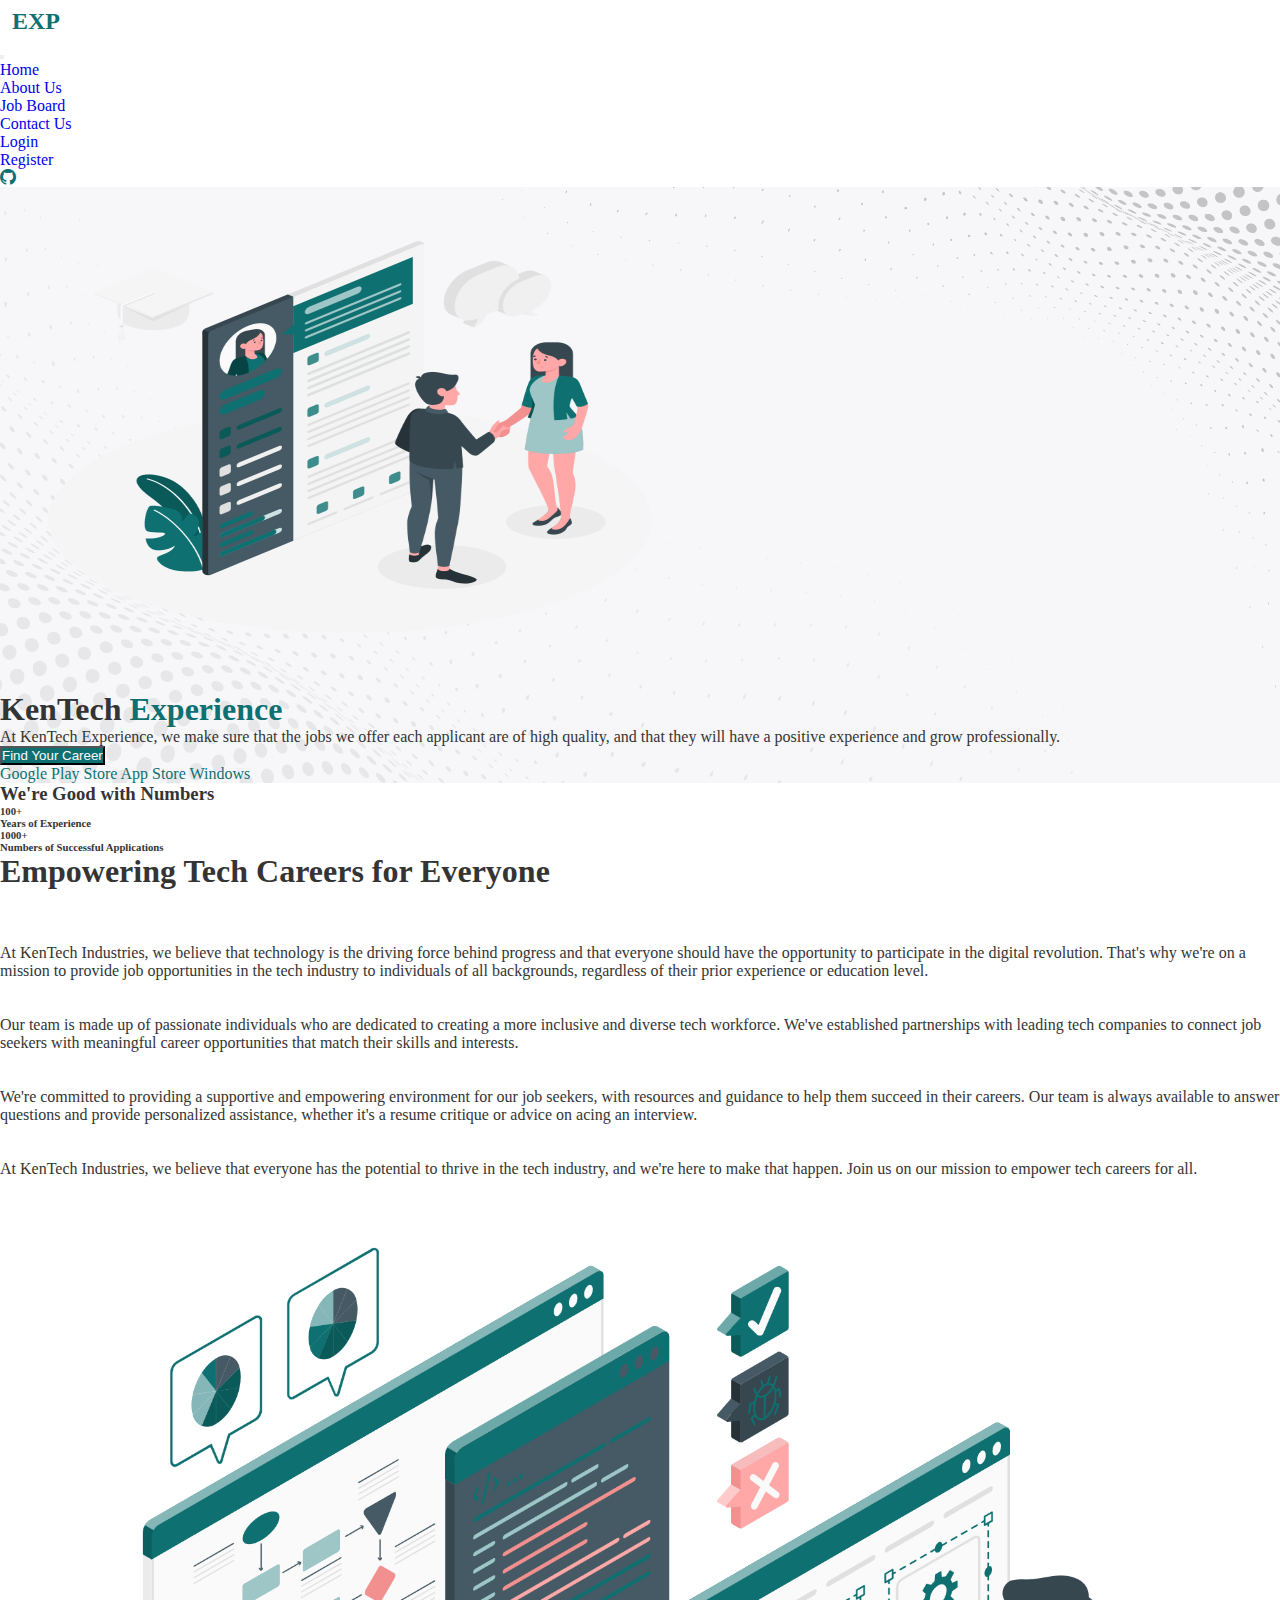
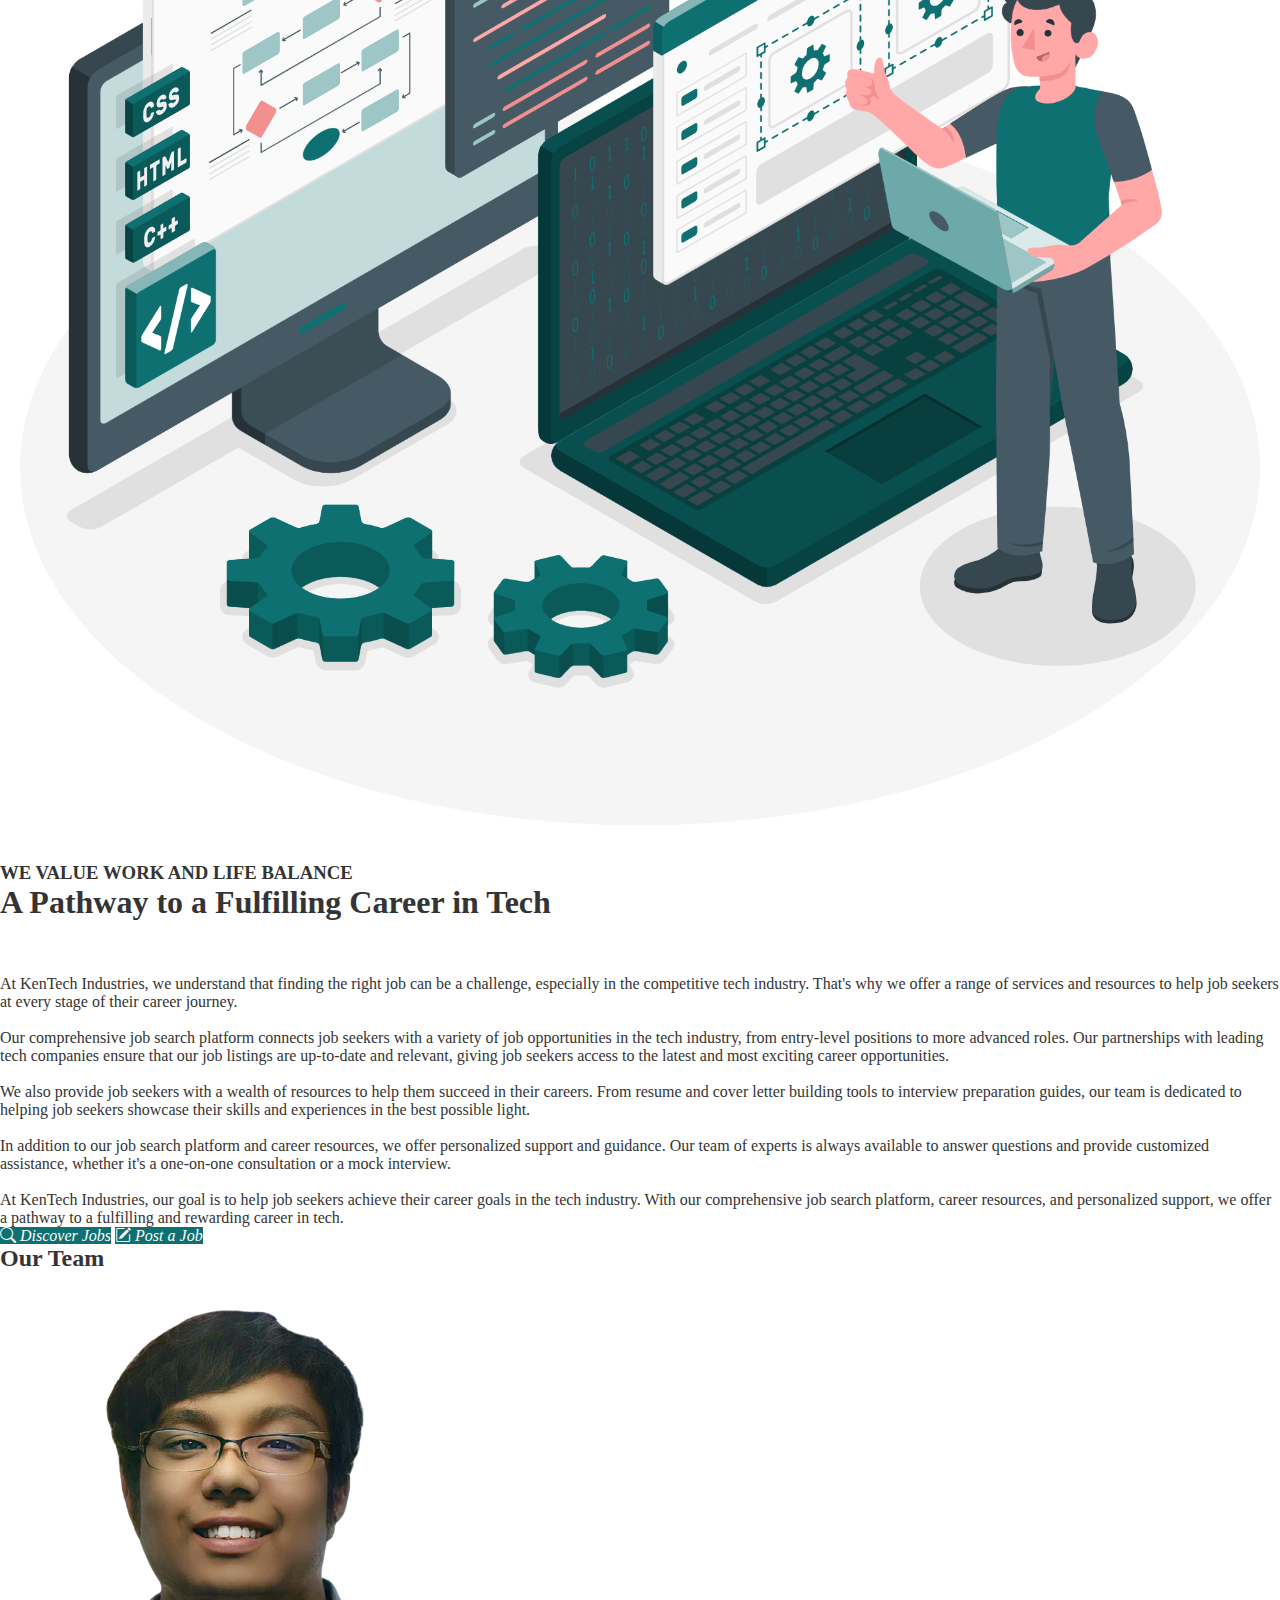
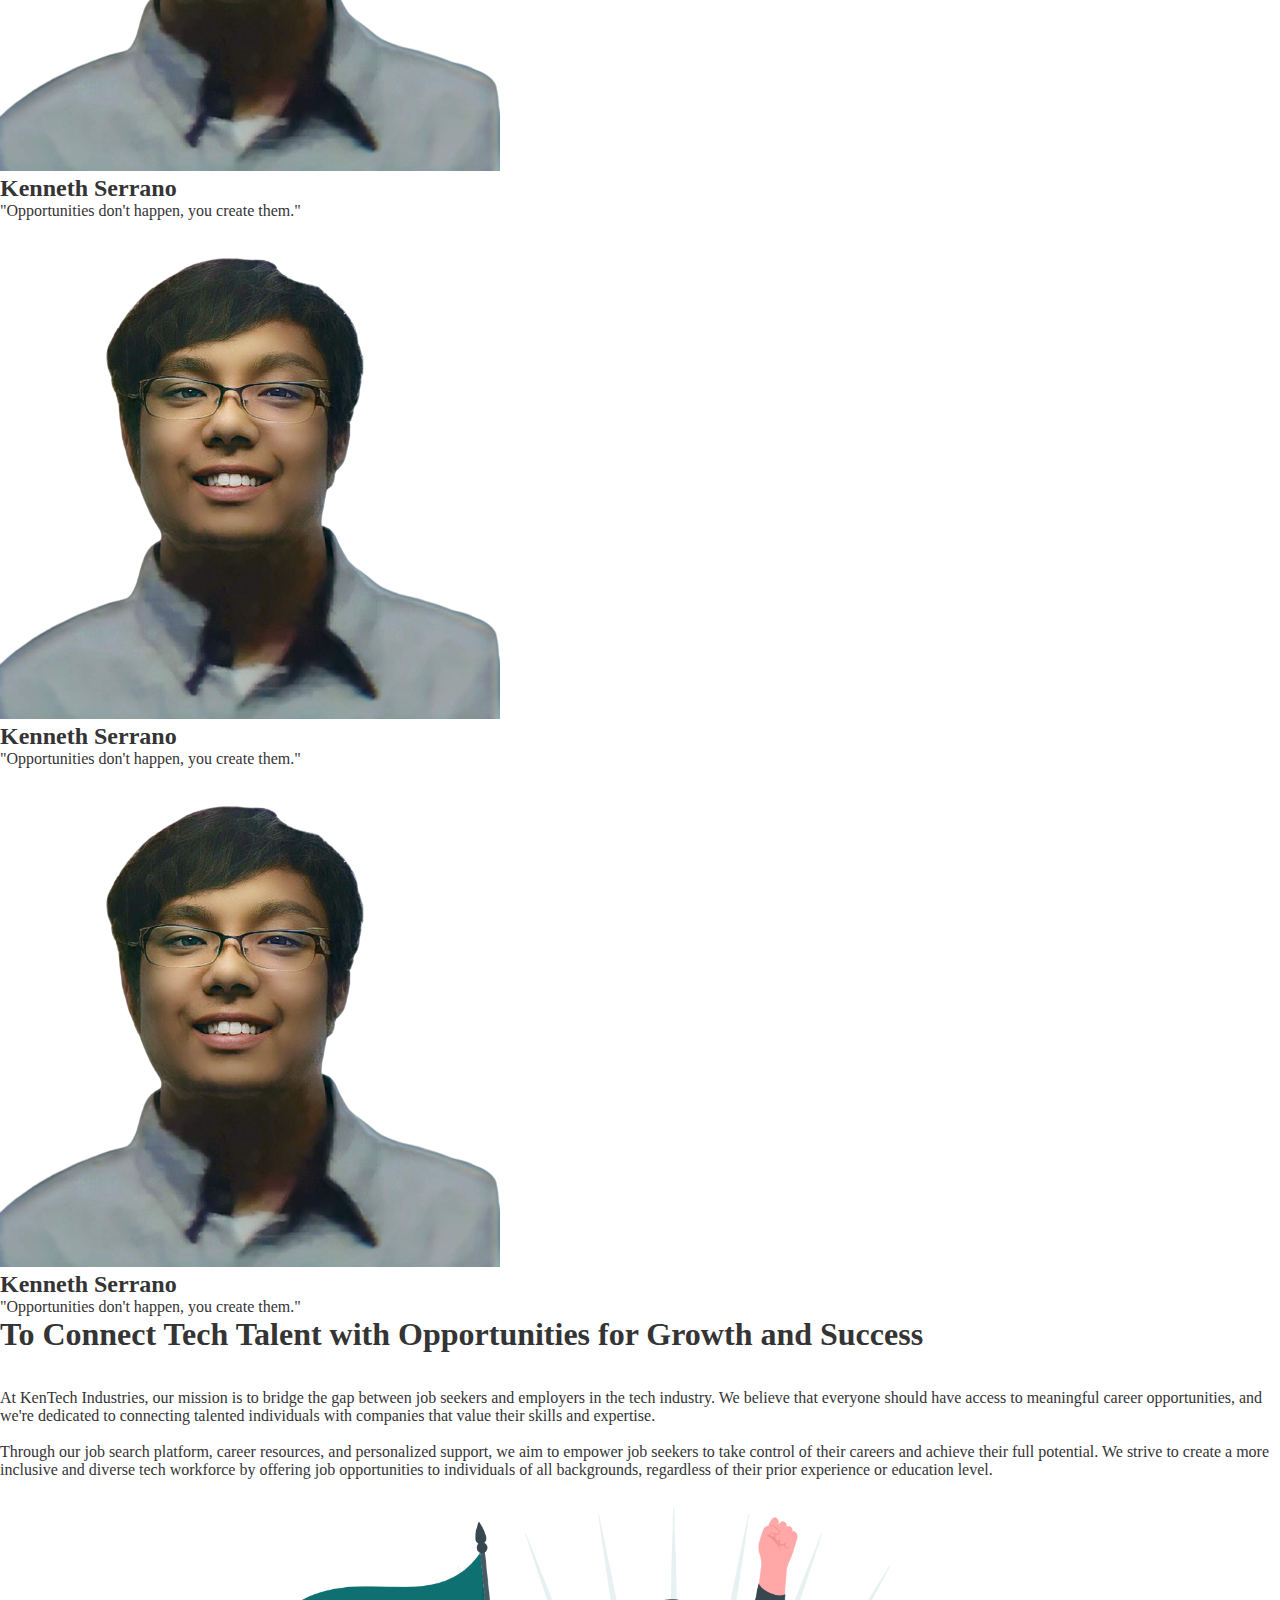
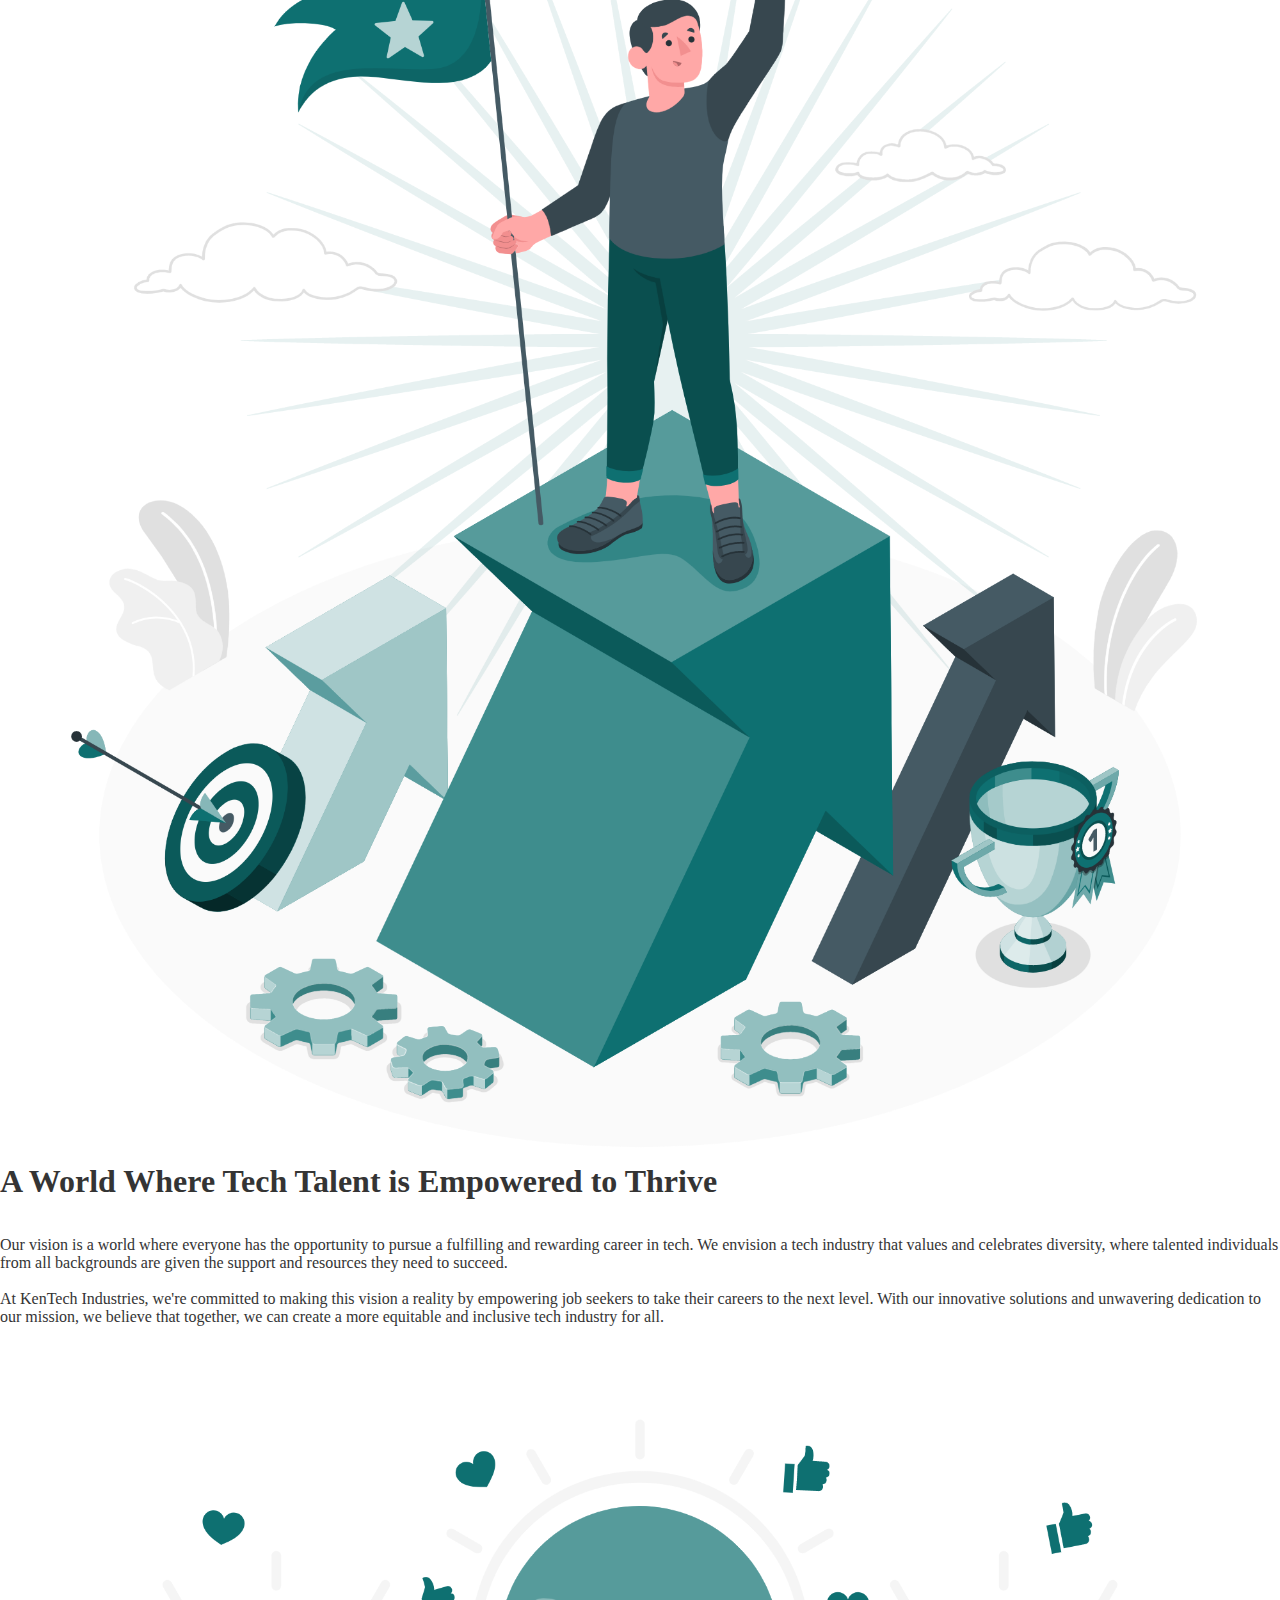
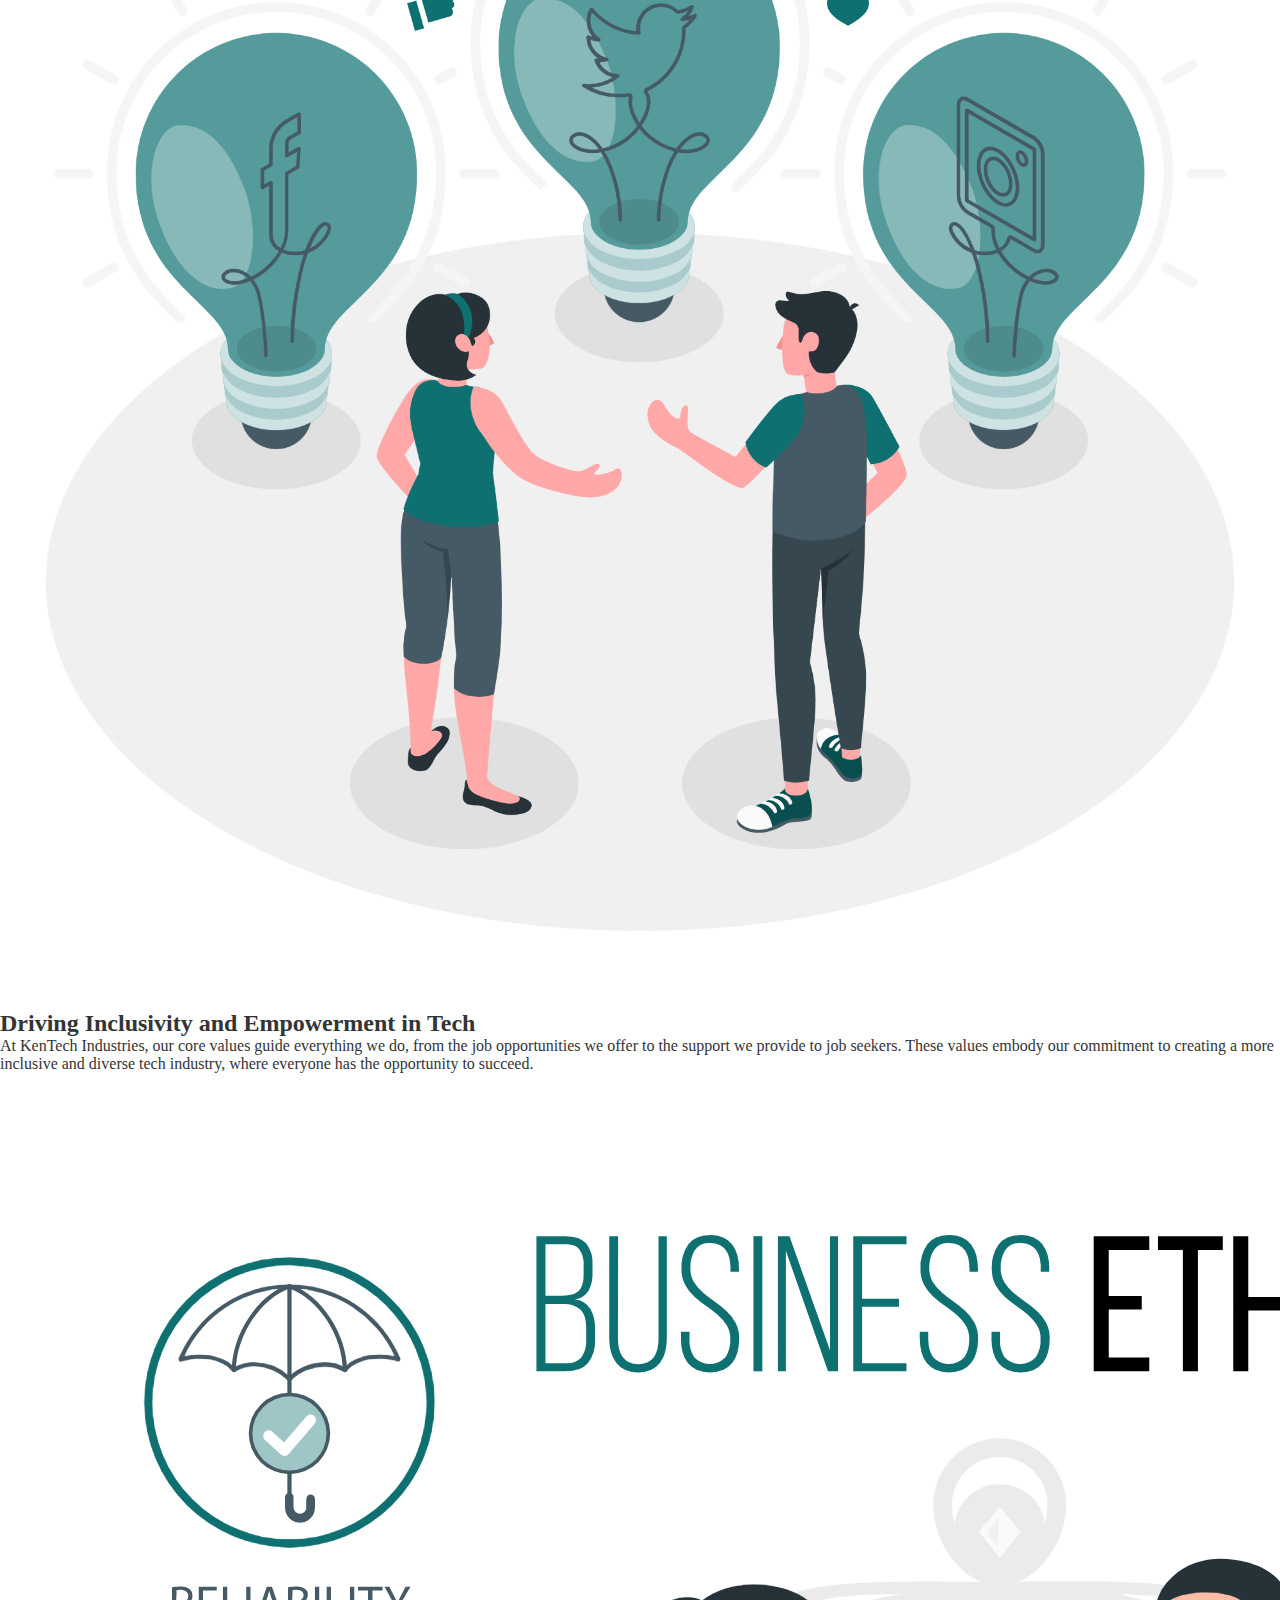
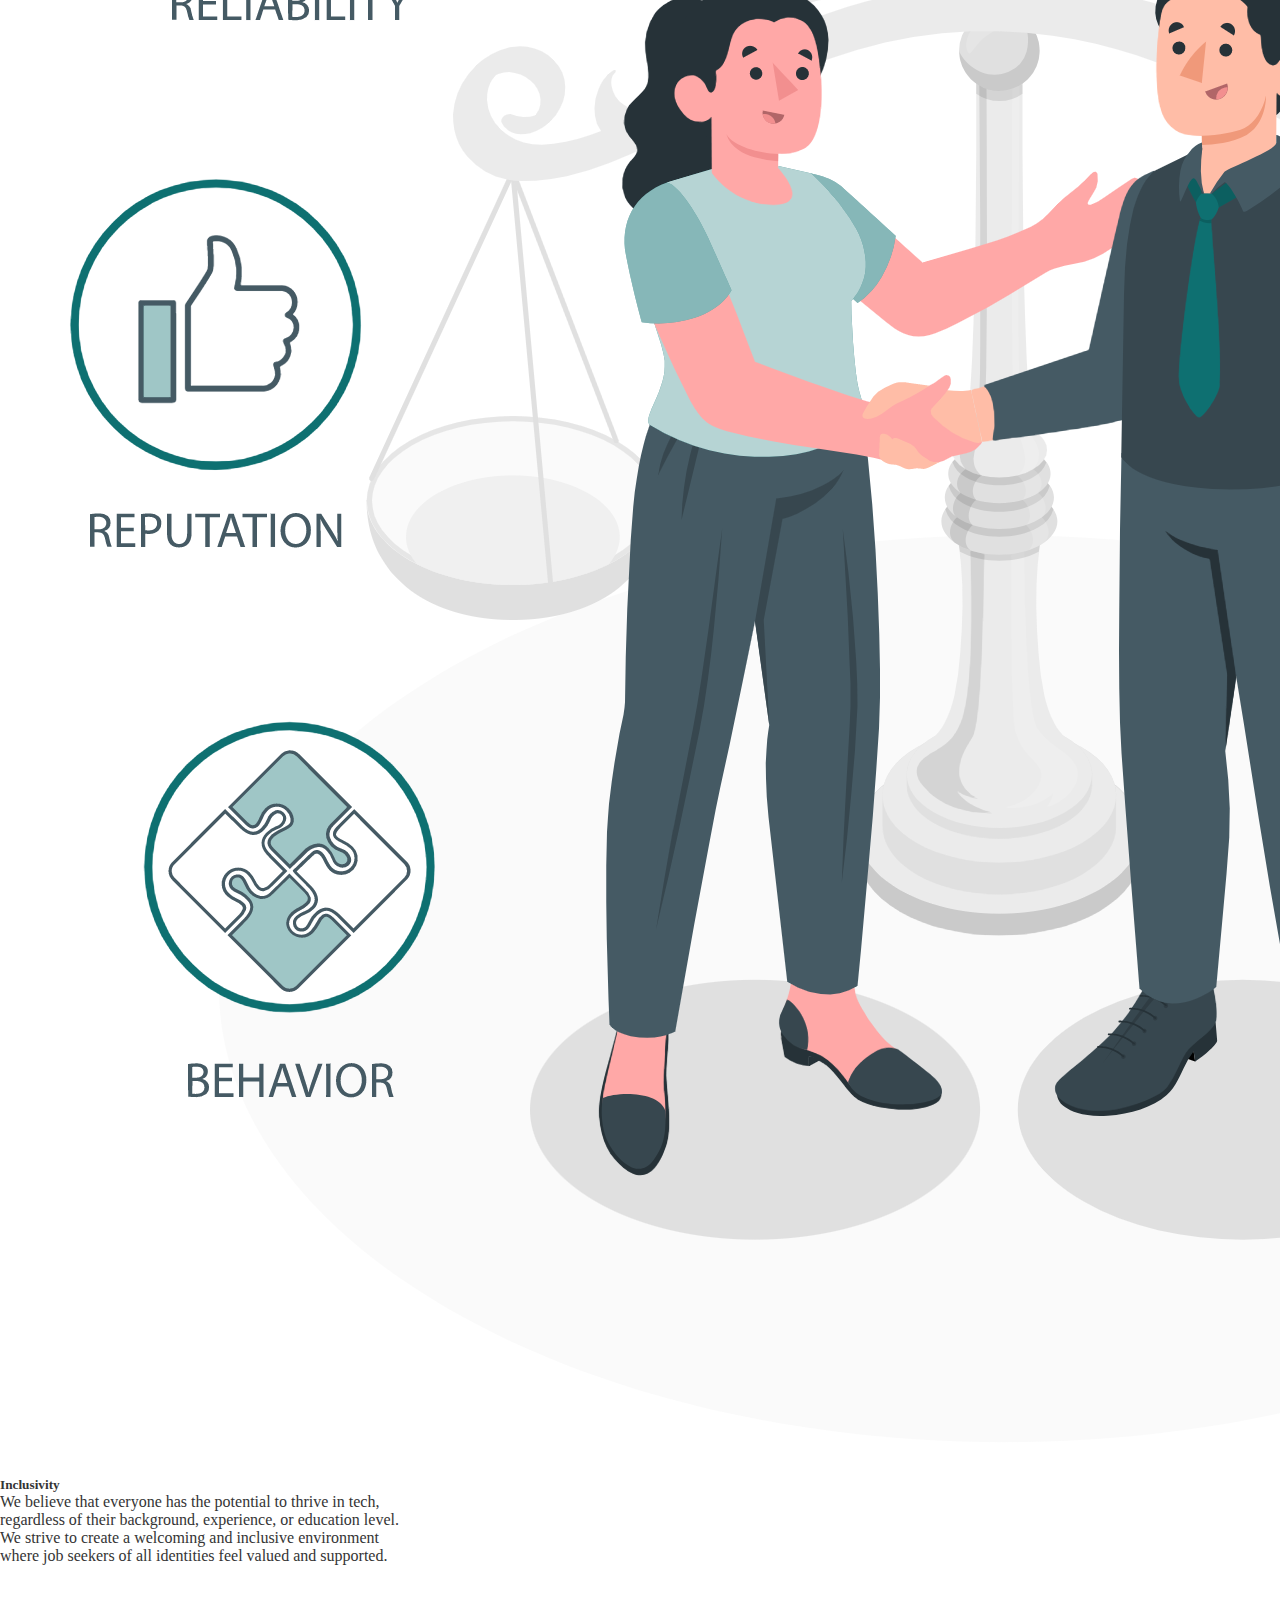
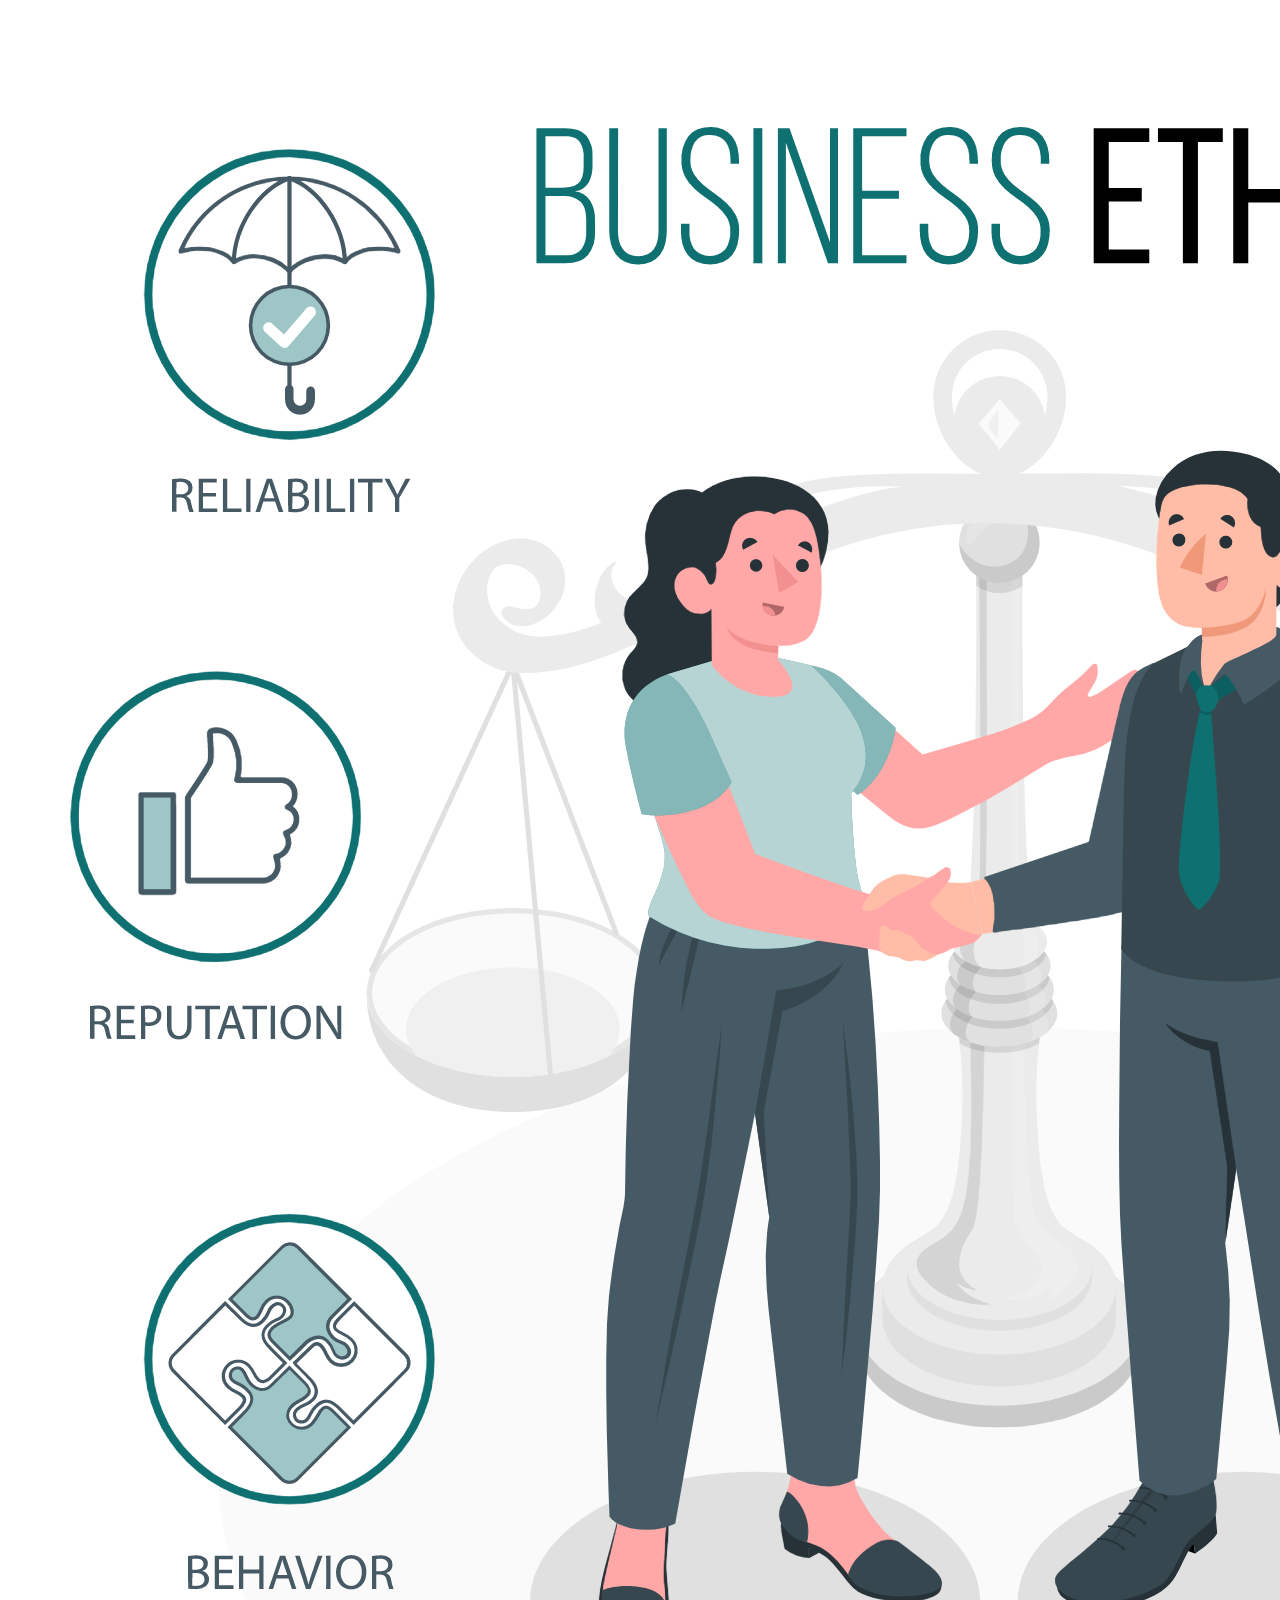
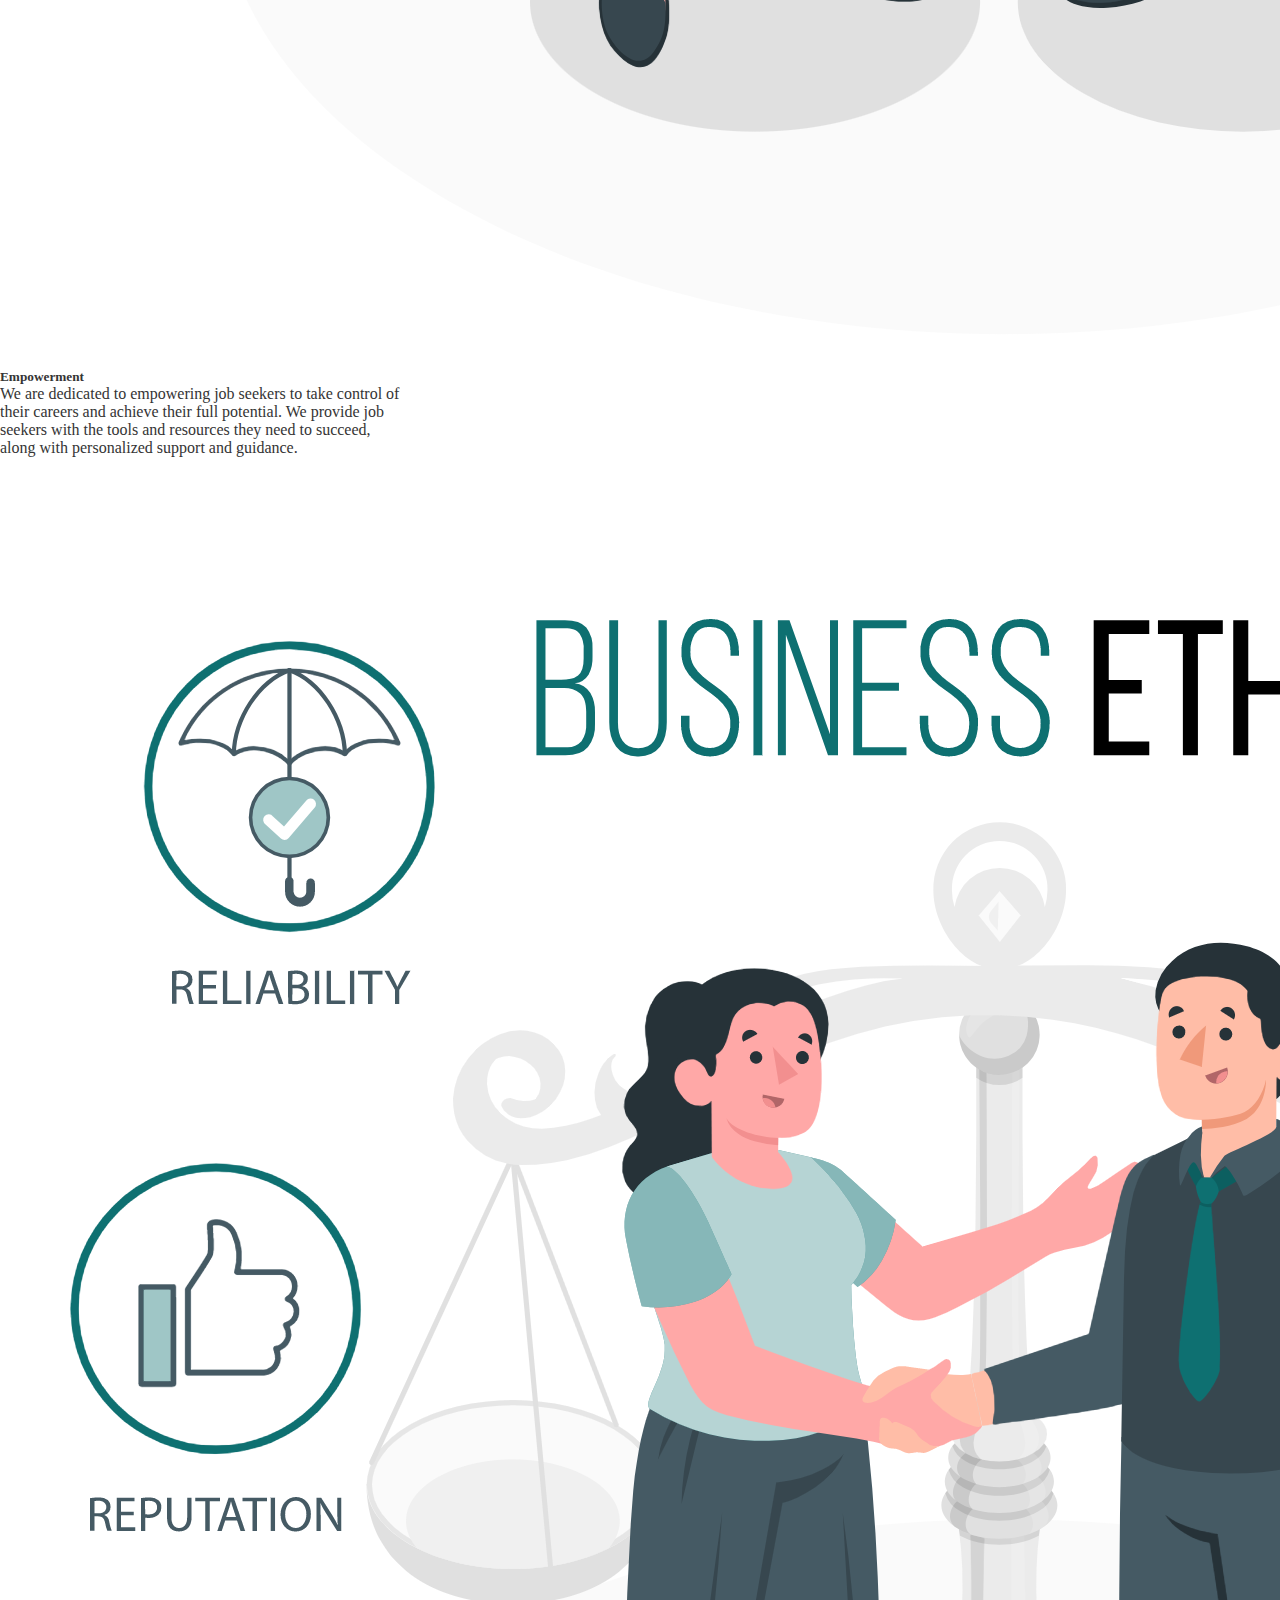
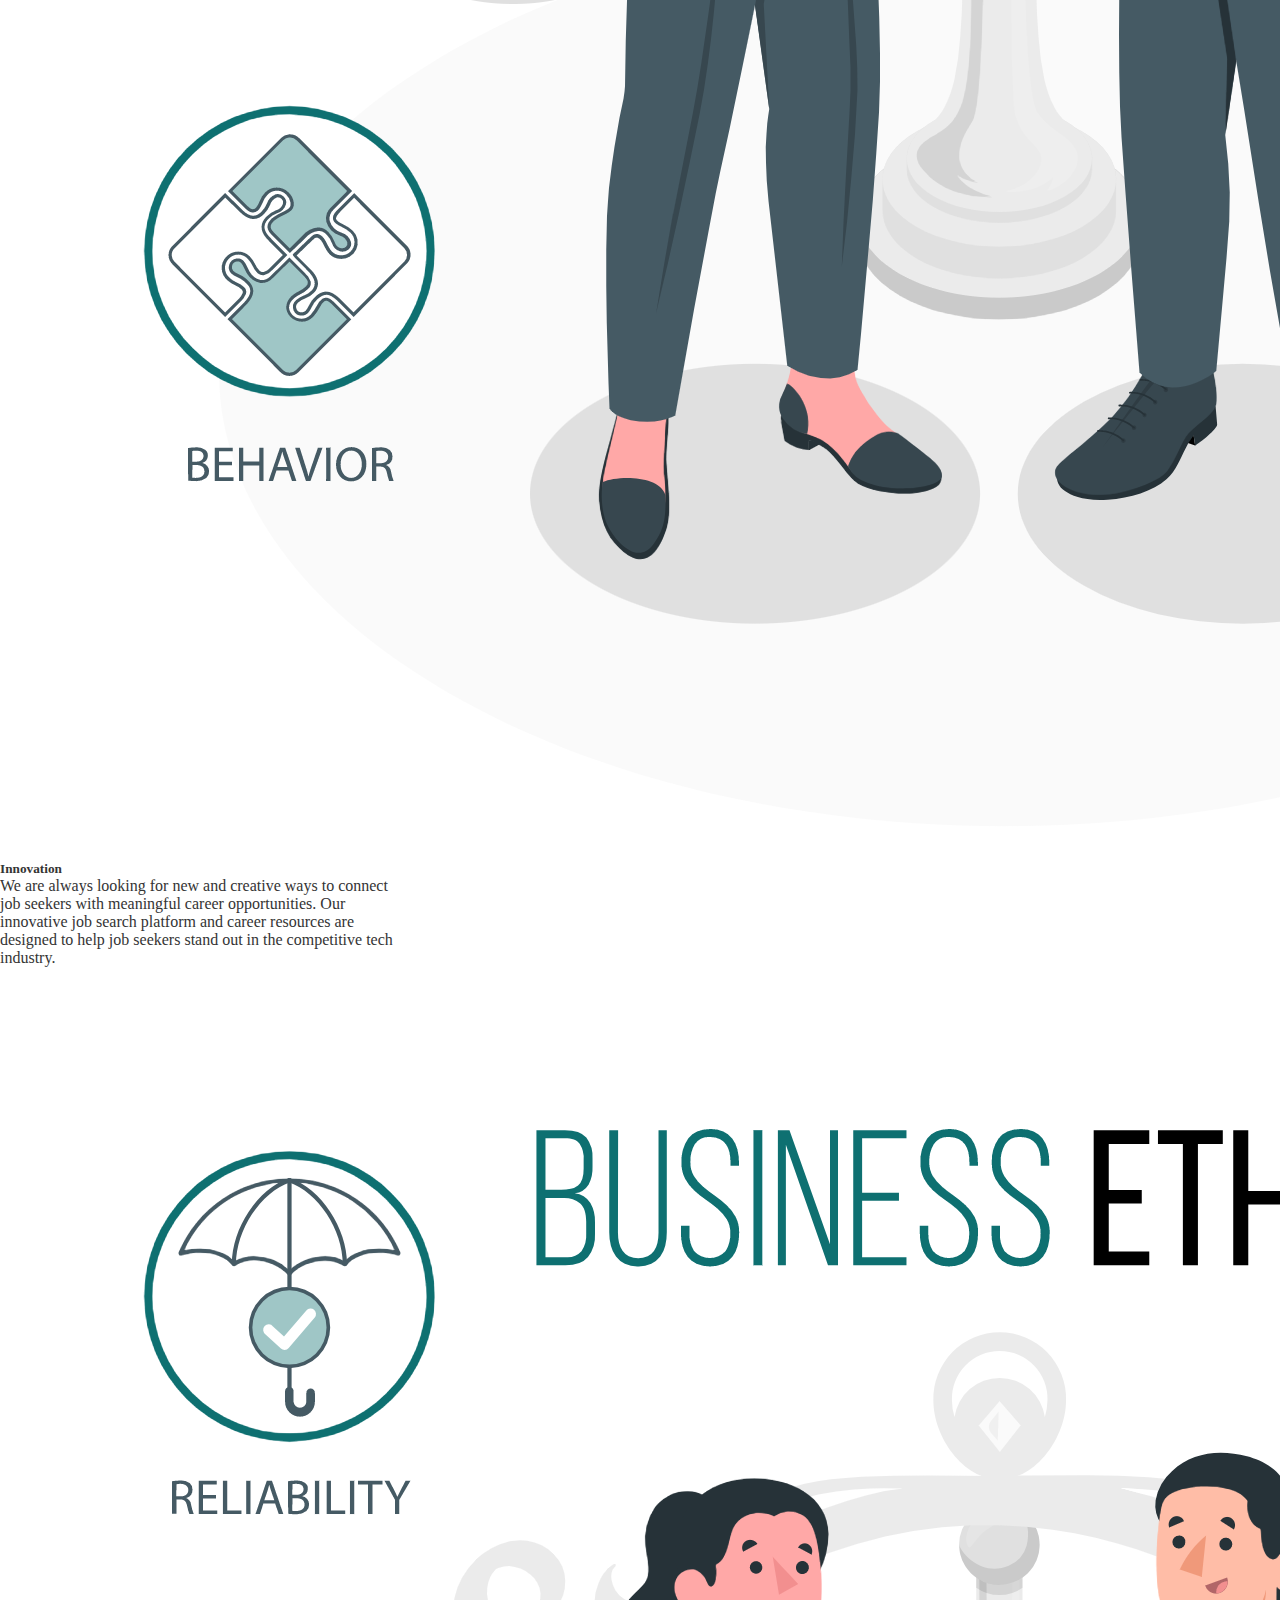
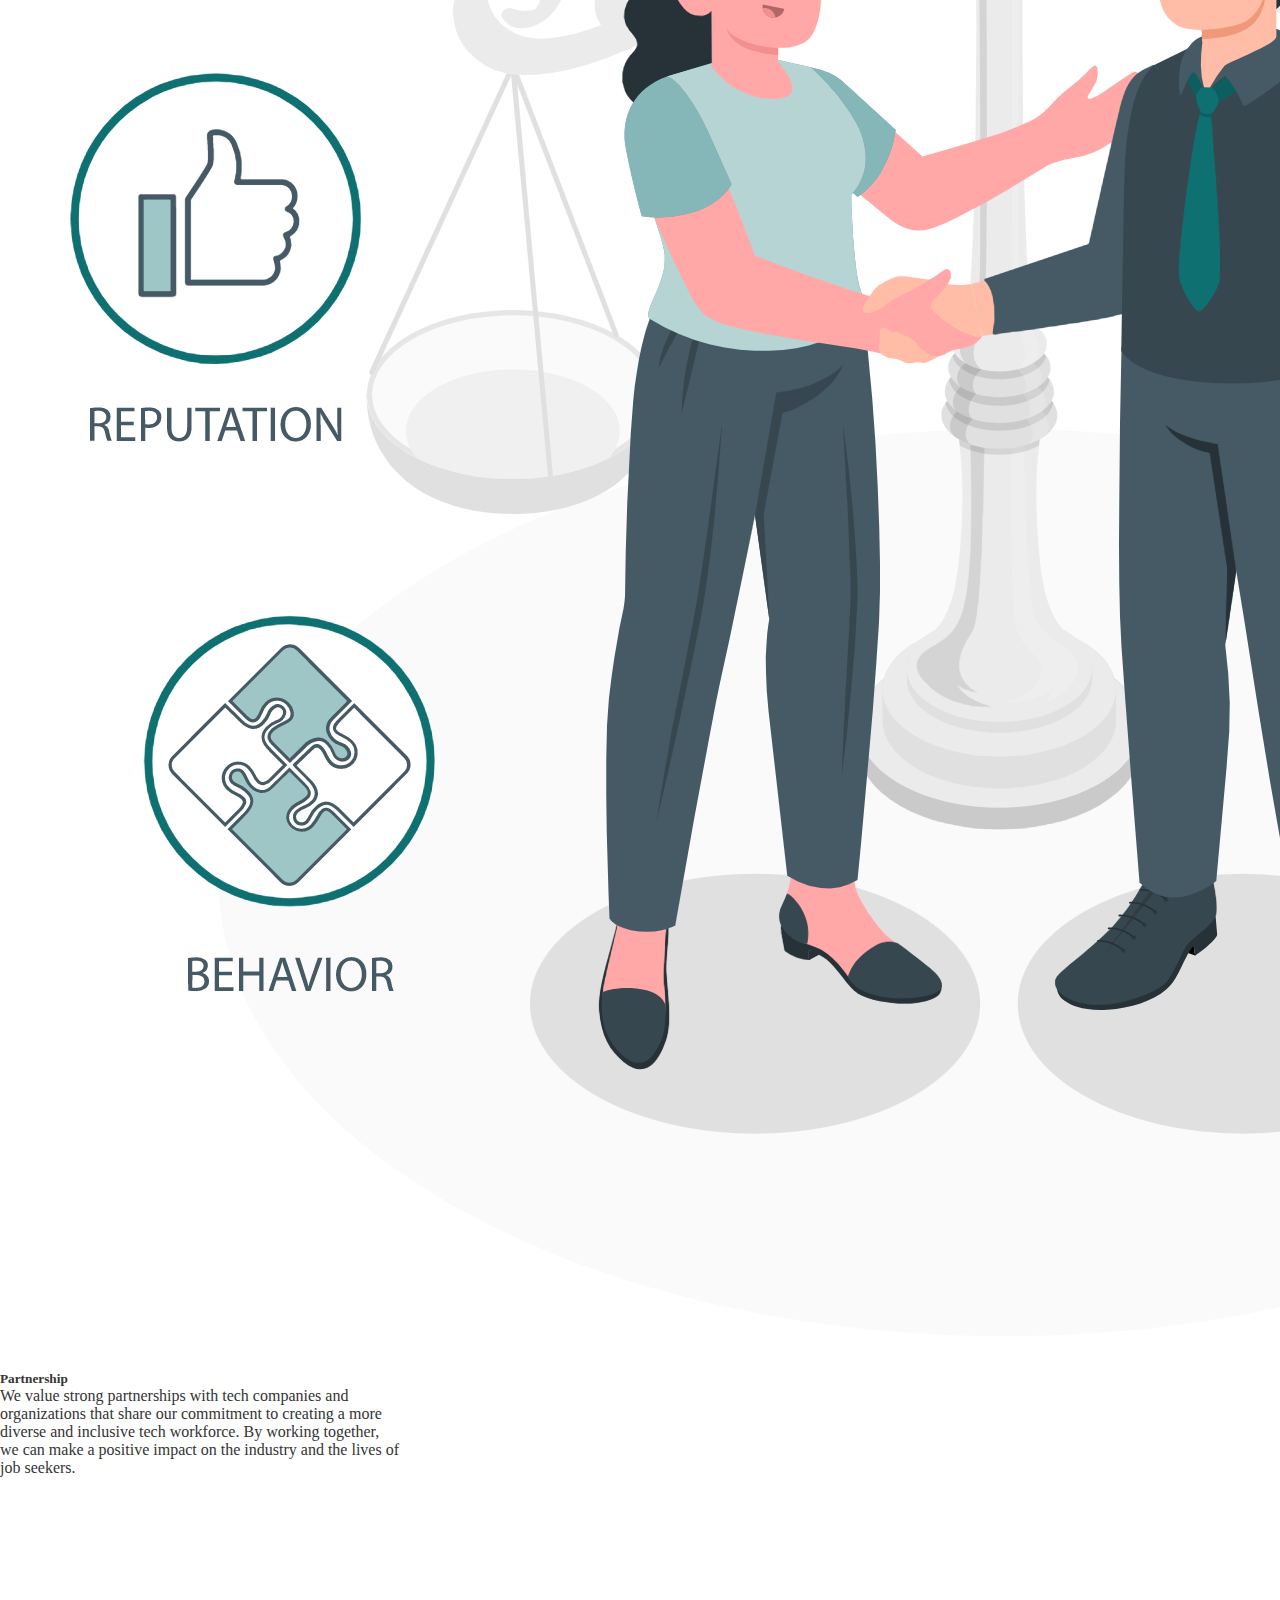
<file: index.html>
<!doctype html>
<html lang="en">

<head>
    <!-- Required meta tags -->
    <meta charset="utf-8">
    <meta name="viewport" content="width=device-width, initial-scale=1">

    <!-- Bootstrap CSS -->
    <link href="https://cdn.jsdelivr.net/npm/bootstrap@5.0.2/dist/css/bootstrap.min.css" rel="stylesheet"
        integrity="sha384-EVSTQN3/azprG1Anm3QDgpJLIm9Nao0Yz1ztcQTwFspd3yD65VohhpuuCOmLASjC" crossorigin="anonymous">

    <link rel="stylesheet" href="https://cdn.jsdelivr.net/npm/bootstrap-icons@1.10.3/font/bootstrap-icons.css">

    <link rel="shortcut icon" href="./img/1.png" type="image/x-icon">

    <link rel="stylesheet" href="./css/index.css">

    <title>KenTech Industries</title>
</head>

<body>
    <nav class="navbar navbar-expand-lg navbar-dark text-white bg-dark p-3">
        <div class="container-fluid px-5">
            <a class="navbar-brand" href="#"><span class="px-2">EXP</span>KenTech</a>
            <button class="navbar-toggler" type="button" data-bs-toggle="collapse" data-bs-target="#navbarNav"
                aria-controls="navbarNav" aria-expanded="false" aria-label="Toggle navigation">
                <span class="navbar-toggler-icon"></span>
            </button>
            <div class="collapse navbar-collapse" id="navbarNav">
                <ul class="navbar-nav ms-auto text-center">
                    <li><a class="nav-link" href="#">Home</a></li>
                    <li><a class="nav-link" href="#aboutUs">About Us</a></li>
                    <li><a class="nav-link" href="./public/jobs.html">Job Board</a></li>
                    <li><a class="nav-link" href="#contactUs">Contact Us</a></li>
                </ul>

                <ul class="navbar-nav ms-auto text-center">
                    <li class="nav-item">
                        <a class="nav-link" href="./public/login.html">Login</a>
                    </li>
                    <li class="nav-item">
                        <a class="nav-link" href="./public/register.html">Register</a>
                    </li>
                </ul>

                <a class="nav-link github-icon fs-4 text-success" href="https://k-karambit.github.io/PORTFOLIO-2023/"><i
                        class="bi bi-github"></i></a>
            </div>
        </div>
    </nav>

    <div class="col-xxl-8 px-4 py-5 hero w-100">
        <div class="row flex-lg-column align-items-center justify-content-sm-center text-center g-5 py-5">
            <div class="col-10 col-sm-8 col-lg-6">
                <img src="./img/Hero.png" class="d-block mx-lg-auto img-fluid" alt="Bootstrap Themes" width="700"
                    height="500" loading="lazy">
            </div>
            <div class="col-lg-6">
                <h1 class="display-5 fw-bold lh-1 mb-3 w-100">KenTech <span>Experience</span> </h1>
                <p class="lead">At KenTech Experience, we make sure that the jobs we offer each applicant are of high
                    quality, and that they will have a
                    positive experience and grow professionally.</p>
                <div class="d-grid gap-2 d-md-flex justify-content-sm-center">
                    <button type="button" class="btn btn-outline-success btn-lg px-4 w-100">Find Your Career</button>
                </div>
            </div>
            <div class="col-lg-6">
                <div class="d-flex gap-2 d-md-flex justify-content-sm-center">
                    <a class="nav-link github-icon fs-6" href="#">Google Play Store</a>
                    <a class="nav-link github-icon fs-6" href="#">App Store</a>
                    <a class="nav-link github-icon fs-6" href="#">Windows</a>
                </div>
            </div>
        </div>
    </div>

    <section class="d-flex flex-column justify-content-center text-center p-5 bg-dark">
        <div class="container pt-5">
            <div class="col-auto text-success">
                <h3 class="fw-bold fs-1 text-center w-auto">We're Good with Numbers</h3>
            </div>

            <div class="d-flex flex-row justify-content-center text-center text-success gap-5 p-5">
                <h6 class="btn1 no-of-exp-and-emp">
                    100+ <br />
                    Years of Experience
                </h6>
                <h6 class="btn1 no-of-exp-and-emp">
                    1000+ <br />
                    Numbers of Successful Applications
                </h6>
            </div>
        </div>
    </section>

    <div class="container my-5 pt-5" id="aboutUs">
        <div class="row p-4 pb-0 pe-lg-0 pt-lg-5 align-items-center">
            <div class="col-lg-7 p-3 p-lg-5 pt-lg-3">
                <h1 class="display-4 fw-bold lh-1 text-lg-start text-sm-center">
                    Empowering Tech Careers for Everyone
                </h1>

                <br />
                <br />
                <br />

                <p class="lead">
                    At KenTech Industries, we believe that technology is the driving force behind progress and that
                    everyone should have the
                    opportunity to participate in the digital revolution. That's why we're on a mission to provide job
                    opportunities in the
                    tech industry to individuals of all backgrounds, regardless of their prior experience or education
                    level.

                    <br />
                    <br />
                    <br />

                    Our team is made up of passionate individuals who are dedicated to creating a more inclusive and
                    diverse tech workforce.
                    We've established partnerships with leading tech companies to connect job seekers with meaningful
                    career opportunities
                    that match their skills and interests.

                    <br />
                    <br />
                    <br />

                    We're committed to providing a supportive and empowering environment for our job seekers, with
                    resources and guidance to
                    help them succeed in their careers. Our team is always available to answer questions and provide
                    personalized
                    assistance, whether it's a resume critique or advice on acing an interview.

                    <br />
                    <br />
                    <br />

                    At KenTech Industries, we believe that everyone has the potential to thrive in the tech industry,
                    and we're here to make
                    that happen. Join us on our mission to empower tech careers for all.
                </p>
            </div>
            <div class="col-lg-4 offset-lg-1 p-0 overflow-hidden">
                <img class="rounded-lg-3" src="./img/About.png" alt="" width="100%" />
            </div>
        </div>
    </div>

    <section class="d-flex flex-column justify-content-center text-center p-5 bg-dark">
        <div class="container py-5">
            <div class="col-auto text-success">
                <h3 class="fw-bold fs-1 text-center w-auto">WE VALUE WORK AND LIFE BALANCE</h3>
            </div>
        </div>
    </section>

    <div class="col-xxl-8 px-4 py-5 whatWeOffer w-100">
        <div
            class="d-sm-flex flex-sm-column w-100 p-4 pb-0 pe-lg-0 pt-lg-5 align-items-sm-center justify-content-sm-center">
            <div class="col-lg-7 p-3 p-lg-5 pt-lg-3 w-100">
                <h1 class="display-4 fw-bold lh-1 text-sm-center text-sm-center text-lg-start">
                    A Pathway to a Fulfilling Career in Tech
                </h1>

                <br />
                <br />
                <br />

                <p class="lead">
                    At KenTech Industries, we understand that finding the right job can be a challenge, especially in
                    the competitive tech
                    industry. That's why we offer a range of services and resources to help job seekers at every stage
                    of their career
                    journey.

                    <br />
                    <br />

                    Our comprehensive job search platform connects job seekers with a variety of job opportunities in
                    the tech industry,
                    from entry-level positions to more advanced roles. Our partnerships with leading tech companies
                    ensure that our job
                    listings are up-to-date and relevant, giving job seekers access to the latest and most exciting
                    career opportunities.

                    <br />
                    <br />

                    We also provide job seekers with a wealth of resources to help them succeed in their careers. From
                    resume and cover
                    letter building tools to interview preparation guides, our team is dedicated to helping job seekers
                    showcase their
                    skills and experiences in the best possible light.

                    <br />
                    <br />

                    In addition to our job search platform and career resources, we offer personalized support and
                    guidance. Our team of
                    experts is always available to answer questions and provide customized assistance, whether it's a
                    one-on-one
                    consultation or a mock interview.

                    <br />
                    <br />

                    At KenTech Industries, our goal is to help job seekers achieve their career goals in the tech
                    industry. With our
                    comprehensive job search platform, career resources, and personalized support, we offer a pathway to
                    a fulfilling and
                    rewarding career in tech.
                </p>
            </div>
            <div
                class="col-lg-4 offset-lg-1 p-0 overflow-hidden d-flex gap-3 flex-sm-wrap w-auto align-items-sm-center justify-content-sm-center">
                <a href="./public/jobs.html" type="button" class="btn btn-outline-success btn-lg px-4 w-auto"><i
                        class="bi bi-search"> Discover Jobs</i></a>
                <a type="button" class="btn btn-outline-success btn-lg px-4 w-auto"><i class="bi bi-pencil-square">
                        Post a Job</i></a>
            </div>
        </div>
    </div>

    <section class="d-flex flex-column justify-content-center text-center p-5 bg-dark text-white">
        <div class="container py-5">
            <div class="container px-4 py-5" id="featured-3">
                <h2 class="pb-2 border-bottom fs-1 fw-bolder text-success">Our Team</h2>
                <div class="row g-4 py-5 row-cols-1 row-cols-lg-3">
                    <div class="feature col d-flex flex-column gap-3 justify-content-center">
                        <div class="feature-icon p-1">
                            <img src="./img/JK1-white-BG.png" class="d-block mx-lg-auto img-fluid rounded-circle"
                                alt="Bootstrap Themes" loading="lazy">
                        </div>
                        <h2 class="w-100 text-success">Kenneth Serrano</h2>
                        <p>"Opportunities don't happen, you create them."</p>
                    </div>
                    <div class="feature col d-flex flex-column gap-3">
                        <div class="feature-icon p-1">
                            <img src="./img/JK1-white-BG.png" class="d-block mx-lg-auto img-fluid rounded-circle"
                                alt="Bootstrap Themes" loading="lazy">
                        </div>
                        <h2 class="w-100 text-success">Kenneth Serrano</h2>
                        <p>"Opportunities don't happen, you create them."</p>
                    </div>
                    <div class="feature col d-flex flex-column gap-3">
                        <div class="feature-icon p-1">
                            <img src="./img/JK1-white-BG.png" class="d-block mx-lg-auto img-fluid rounded-circle"
                                alt="Bootstrap Themes" loading="lazy">
                        </div>
                        <h2 class="w-100 text-success">Kenneth Serrano</h2>
                        <p>"Opportunities don't happen, you create them."</p>
                    </div>
                </div>
            </div>
        </div>
    </section>

    <div class="container my-5">
        <div class="row p-4 pb-0 pe-lg-0 pt-lg-5 align-items-center rounded-3 border shadow-lg">
            <div class="col-lg-7 p-3 p-lg-5 pt-lg-3">
                <h1 class="display-4 fw-bold lh-1 text-lg-start text-sm-center">
                    To Connect Tech Talent with Opportunities for Growth and Success
                </h1>

                <br />
                <br />

                <p class="lead">
                    At KenTech Industries, our mission is to bridge the gap between job seekers and employers in the
                    tech
                    industry. We believe
                    that everyone should have access to meaningful career opportunities, and we're dedicated to
                    connecting talented
                    individuals with companies that value their skills and expertise.

                    <br />
                    <br />

                    Through our job search platform, career resources, and personalized support, we aim to empower job
                    seekers to take
                    control of their careers and achieve their full potential. We strive to create a more inclusive and
                    diverse tech
                    workforce by offering job opportunities to individuals of all backgrounds, regardless of their prior
                    experience or
                    education level.
                </p>
            </div>
            <div class="col-lg-4 offset-lg-1 p-0 overflow-hidden">
                <img class="rounded-lg-3" src="./img/Mission.png" alt="" width="100%" />
            </div>
        </div>
    </div>

    <div class="container my-5">
        <div class="row p-4 pb-0 pe-lg-0 pt-lg-5 align-items-center rounded-3 border shadow-lg">
            <div class="col-lg-7 p-3 p-lg-5 pt-lg-3">
                <h1 class="display-4 fw-bold lh-1 text-lg-start text-sm-center">
                    A World Where Tech Talent is Empowered to Thrive
                </h1>

                <br />
                <br />

                <p class="lead">
                    Our vision is a world where everyone has the opportunity to pursue a fulfilling and rewarding career
                    in tech. We
                    envision a tech industry that values and celebrates diversity, where talented individuals from all
                    backgrounds are given
                    the support and resources they need to succeed.

                    <br />
                    <br />

                    At KenTech Industries, we're committed to making this vision a reality by empowering job seekers to
                    take their careers to
                    the next level. With our innovative solutions and unwavering dedication to our mission, we believe
                    that together, we can
                    create a more equitable and inclusive tech industry for all.
                </p>
            </div>
            <div class="col-lg-4 offset-lg-1 p-0 overflow-hidden">
                <img class="rounded-lg-3" src="./img/Vision.png" alt="" width="100%" />
            </div>
        </div>
    </div>

    <section class="hero d-flex flex-column justify-content-center text-center p-5 bg-light">
        <div class="container pt-5">
            <div class="col-auto">
                <h2>Driving Inclusivity and Empowerment in Tech</h2>
                <p class="pt-3">
                    At KenTech Industries, our core values guide everything we do, from the job opportunities we offer
                    to the support we provide
                    to job seekers. These values embody our commitment to creating a more inclusive and diverse tech
                    industry, where
                    everyone has the opportunity to succeed.
                </p>
            </div>

            <div class="container d-flex-wrap justify-content-evenly mt-5 gap-4 row text-center">
                <div class="card p-5" style="width: 25rem">
                    <img src="./img/Core.png" class="card-img-top" alt="" />
                    <div class="card-body">
                        <h5 class="card-title w-100">Inclusivity</h5>
                        <p class="card-text">
                            We believe that everyone has the potential to thrive in tech, regardless of their
                            background, experience, or education
                            level. We strive to create a welcoming and inclusive environment where job seekers of all
                            identities feel valued and
                            supported.
                        </p>
                    </div>
                </div>

                <div class="card p-5" style="width: 25rem">
                    <img src="./img/Core.png" class="card-img-top" alt="" />
                    <div class="card-body">
                        <h5 class="card-title w-100">Empowerment</h5>
                        <p class="card-text">
                            We are dedicated to empowering job seekers to take control of their careers and achieve
                            their full potential. We provide
                            job seekers with the tools and resources they need to succeed, along with personalized
                            support and guidance.
                        </p>
                    </div>
                </div>

                <div class="card p-5" style="width: 25rem">
                    <img src="./img/Core.png" class="card-img-top" alt="" />
                    <div class="card-body">
                        <h5 class="card-title w-100">Innovation</h5>
                        <p class="card-text">
                            We are always looking for new and creative ways to connect job seekers with meaningful
                            career opportunities. Our
                            innovative job search platform and career resources are designed to help job seekers stand
                            out in the competitive tech
                            industry.
                        </p>
                    </div>
                </div>

                <div class="card p-5" style="width: 25rem">
                    <img src="./img/Core.png" class="card-img-top" alt="" />
                    <div class="card-body">
                        <h5 class="card-title w-100">Partnership</h5>
                        <p class="card-text">
                            We value strong partnerships with tech companies and organizations that share our commitment
                            to creating a more diverse
                            and inclusive tech workforce. By working together, we can make a positive impact on the
                            industry and the lives of job
                            seekers.
                        </p>
                    </div>
                </div>

                <div class="card p-5" style="width: 25rem">
                    <img src="./img/Core.png" class="card-img-top" alt="" />
                    <div class="card-body">
                        <h5 class="card-title w-100">Dedication</h5>
                        <p class="card-text">
                            We are dedicated to our mission of connecting tech talent with opportunities for growth and
                            success. Our team is
                            passionate about helping job seekers achieve their career goals, and we strive to make a
                            positive impact on the lives of
                            those we serve.
                        </p>
                    </div>
                </div>
            </div>
        </div>
    </section>

    <iframe
        src="https://www.google.com/maps/embed?pb=!1m18!1m12!1m3!1d73017.29072179872!2d120.95100709190365!3d14.41559602950346!2m3!1f0!2f0!3f0!3m2!1i1024!2i768!4f13.1!3m3!1m2!1s0x3397d2407b04433f%3A0x779154cd6b3d2d4c!2sBacoor%2C%20Cavite!5e1!3m2!1sen!2sph!4v1676090245654!5m2!1sen!2sph"
        width="100%" height="600" style="border: 0" allowfullscreen="" loading="lazy"
        referrerpolicy="no-referrer-when-downgrade" title="map"></iframe>


    <div class="container col-xl-10 col-xxl-8 px-4 py-5">
        <div class="row align-items-center g-lg-5 py-5">
            <div class="col-lg-7 text-center text-lg-start">
                <h1 class="display-4 fw-bold lh-1 mb-3">Let's Work Together!</h1>
            </div>
            <div class="col-md-10 mx-auto col-lg-5">
                <form class="p-4 p-md-5 border rounded-3 bg-light" id="contactUs">
                    <div class="form-floating mb-3">
                        <input type="email" class="form-control" id="floatingInput" placeholder="name@example.com">
                        <label for="floatingInput">Email address</label>
                    </div>
                    <div class="form-floating mb-3">
                        <input type="text" class="form-control" id="floatingSubject" placeholder="Subject">
                        <label for="floatingSubject">Subject</label>
                    </div>
                    <div class="form-floating mb-3">
                        <textarea type="text" class="form-control h-100" id="floatingMessage"
                            placeholder="Message"></textarea>
                        <label for="floatingMessage">Message</label>
                    </div>

                    <button class="w-100 btn btn-lg btn-primary" type="submit">Send</button>
                    <hr class="my-4">
                    <small class="text-muted">By clicking Send, we will get back to you within 24 hours.</small>
                </form>
            </div>
        </div>
    </div>

    <hr />

    <div class="px-4 py-3 my-5 text-center">
        <a class="navbar-brand text-dark" href="#"><span class="px-2">EXP</span>KenTech</a>
        <div class="col-lg-6 mx-auto">
            <p class="lead mb-4">
                Philippines, Bacoor Cavite <br />
                KenTech@gmail.com <br />
                (+63) 912 3456 789 <br />
            </p>
            <div class="d-grid gap-2 d-sm-flex justify-content-sm-center">
                <a href="#" target="_blank"><i class="bi bi-facebook fs-4 footer-icon"></i></a>
                <a href="#" target="_blank"><i class="bi bi-linkedin fs-4 footer-icon"></i></a>
                <a href="#" target="_blank"><i class="bi bi-twitter fs-4 footer-icon"></i></a>
                <a href="#" target="_blank"><i class="bi bi-instagram fs-4 footer-icon"></i></a>
                <a href="#" target="_blank"><i class="bi bi-youtube fs-4 footer-icon"></i></a>
            </div>
        </div>
        <br />
        <br />
        <hr />
        <a href="https://storyset.com" target="_blank">Illustrations by Storyset</a>

        <br />
        <br />

        <a href="https://k-karambit.github.io/PORTFOLIO-2023/" target="_blank">Proudly Created by John Kenneth P.
            Serrano</a>
    </div>

    <!-- Option 1: Bootstrap Bundle with Popper -->
    <script src="https://cdn.jsdelivr.net/npm/bootstrap@5.0.2/dist/js/bootstrap.bundle.min.js"
        integrity="sha384-MrcW6ZMFYlzcLA8Nl+NtUVF0sA7MsXsP1UyJoMp4YLEuNSfAP+JcXn/tWtIaxVXM"
        crossorigin="anonymous"></script>

</body>

</html>
</file>
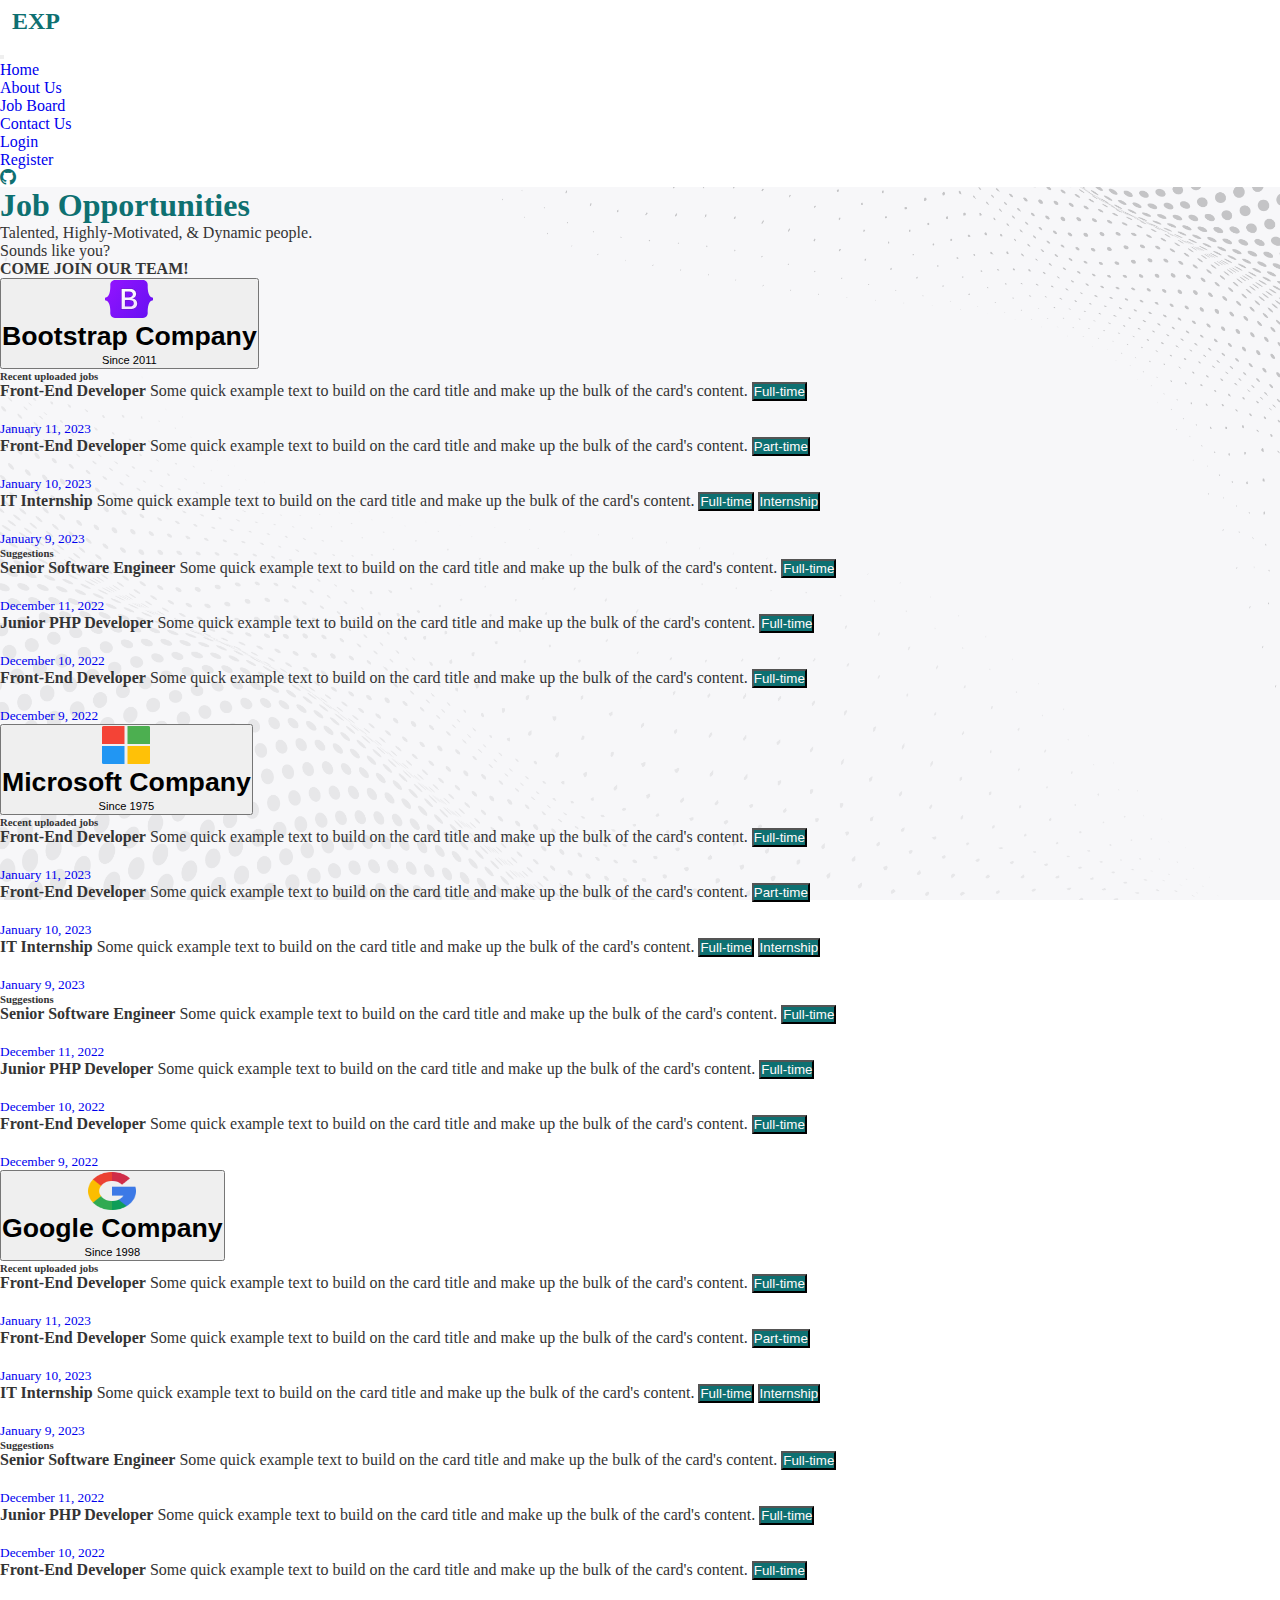
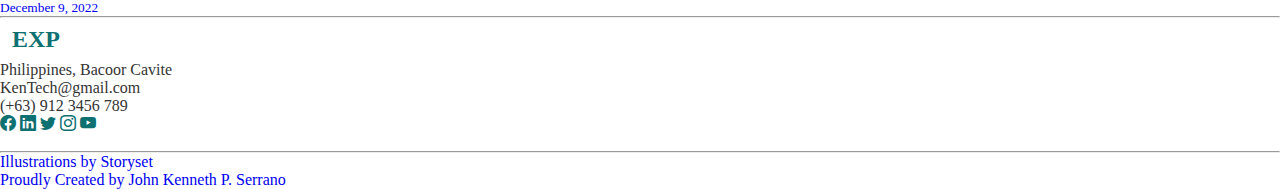
<file: public/jobs.html>
<!doctype html>
<html lang="en">

<head>
    <!-- Required meta tags -->
    <meta charset="utf-8">
    <meta name="viewport" content="width=device-width, initial-scale=1">

    <!-- Bootstrap CSS -->
    <link href="https://cdn.jsdelivr.net/npm/bootstrap@5.0.2/dist/css/bootstrap.min.css" rel="stylesheet"
        integrity="sha384-EVSTQN3/azprG1Anm3QDgpJLIm9Nao0Yz1ztcQTwFspd3yD65VohhpuuCOmLASjC" crossorigin="anonymous">

    <link rel="stylesheet" href="https://cdn.jsdelivr.net/npm/bootstrap-icons@1.10.3/font/bootstrap-icons.css">

    <link rel="shortcut icon" href="../img/1.png" type="image/x-icon">

    <link rel="stylesheet" href="../css/index.css">

    <title>KenTech Industries</title>
</head>

<body>
    <nav class="navbar navbar-expand-lg navbar-dark text-white bg-dark p-3">
        <div class="container-fluid px-5">
            <a class="navbar-brand" href="../index.html"><span class="px-2">EXP</span>KenTech</a>
            <button class="navbar-toggler" type="button" data-bs-toggle="collapse" data-bs-target="#navbarNav"
                aria-controls="navbarNav" aria-expanded="false" aria-label="Toggle navigation">
                <span class="navbar-toggler-icon"></span>
            </button>
            <div class="collapse navbar-collapse" id="navbarNav">
                <ul class="navbar-nav ms-auto text-center">
                    <li><a class="nav-link" href="../index.html">Home</a></li>
                    <li><a class="nav-link" href="#aboutUs">About Us</a></li>
                    <li><a class="nav-link" href="#">Job Board</a></li>
                    <li><a class="nav-link" href="#contactUs">Contact Us</a></li>
                </ul>

                <ul class="navbar-nav ms-auto text-center">
                    <li class="nav-item">
                        <a class="nav-link" href="./login.html">Login</a>
                    </li>
                    <li class="nav-item">
                        <a class="nav-link" href="./register.html">Register</a>
                    </li>
                </ul>

                <a class="nav-link github-icon fs-4 text-success" href="https://k-karambit.github.io/PORTFOLIO-2023/"><i
                        class="bi bi-github"></i></a>
            </div>
        </div>
    </nav>

    <!-- hero section -->

    <section class="hero d-flex flex-column justify-content-center text-center p-5 bg-light">
        <div class="container">
            <div class="col-auto">
                <h1 class="fs-1 fw-bolder w-100 text-center h1-title">Job Opportunities</h1>
                <p class="pt-5">
                    Talented, Highly-Motivated, &amp; Dynamic people. <br />
                    Sounds like you? <br />
                    <b> COME JOIN OUR TEAM!</b>
                </p>
            </div>

            <div class="accordion" id="accordionExample1">
                <div class="accordion-item">
                    <h2 class="accordion-header w-100" id="headingOne">
                        <button class="accordion-button" type="button" data-bs-toggle="collapse"
                            data-bs-target="#collapseOne" aria-expanded="true" aria-controls="collapseOne">
                            <div class="d-flex align-items-center p-3 my-3 text-white bg-purple">
                                <img class="me-3" src="../img/bootstrap-logo.svg" alt="" width="48" height="38">
                                <div class="lh-1 text-dark">
                                    <h1 class="h6 mb-0 lh-1">Bootstrap Company</h1>
                                    <small>Since 2011</small>
                                </div>
                            </div>
                        </button>
                    </h2>
                    <div id="collapseOne" class="accordion-collapse collapse show" aria-labelledby="headingOne"
                        data-bs-parent="#accordionExample1">
                        <div class="accordion-body">
                            <main class="container">
                                <div class="my-3 p-3 bg-body rounded shadow-sm text-start">
                                    <h6 class="border-bottom pb-2 mb-0">Recent uploaded jobs</h6>
                                    <div class="d-flex text-muted pt-3">
                                        <p class="pb-3 mb-0 small lh-sm border-bottom w-100">
                                            <strong class="d-block text-gray-dark">Front-End Developer</strong>
                                            Some quick example text to build on the card title and
                                            make up the bulk of the card's content.

                                            <button type="button"
                                                class="btn btn-success position-relative mt-3 disabled">
                                                Full-time
                                            </button>
                                        </p>
                                        <br>
                                        <small class="text-end mt-3 w-100">
                                            <a href="#">January 11, 2023</a>
                                        </small>
                                    </div>

                                    <div class="d-flex text-muted pt-3">
                                        <p class="pb-3 mb-0 small lh-sm border-bottom w-100">
                                            <strong class="d-block text-gray-dark">Front-End Developer</strong>
                                            Some quick example text to build on the card title and
                                            make up the bulk of the card's content.

                                            <button type="button"
                                                class="btn btn-success position-relative mt-3 disabled">
                                                Part-time
                                            </button>
                                        </p>
                                        <br>
                                        <small class="text-end mt-3 w-100">
                                            <a href="#">January 10, 2023</a>
                                        </small>
                                    </div>

                                    <div class="d-flex text-muted pt-3">
                                        <p class="pb-3 mb-0 small lh-sm border-bottom w-100">
                                            <strong class="d-block text-gray-dark">IT Internship</strong>
                                            Some quick example text to build on the card title and
                                            make up the bulk of the card's content.

                                            <button type="button"
                                                class="btn btn-success position-relative mt-3 disabled">
                                                Full-time
                                            </button>

                                            <button type="button"
                                                class="btn btn-success position-relative mt-3 disabled">
                                                Internship
                                            </button>
                                        </p>
                                        <br>
                                        <small class="text-end mt-3 w-100">
                                            <a href="#">January 9, 2023</a>
                                        </small>
                                    </div>

                                </div>

                                <div class="my-3 p-3 bg-body rounded shadow-sm text-start">
                                    <h6 class="border-bottom pb-2 mb-0">Suggestions</h6>
                                    <div class="d-flex text-muted pt-3">
                                        <p class="pb-3 mb-0 small lh-sm border-bottom w-100">
                                            <strong class="d-block text-gray-dark">Senior Software Engineer</strong>
                                            Some quick example text to build on the card title and
                                            make up the bulk of the card's content.

                                            <button type="button"
                                                class="btn btn-success position-relative mt-3 disabled">
                                                Full-time
                                            </button>
                                        </p>
                                        <br>
                                        <small class="text-end mt-3 w-100">
                                            <a href="#">December 11, 2022</a>
                                        </small>
                                    </div>

                                    <div class="d-flex text-muted pt-3">
                                        <p class="pb-3 mb-0 small lh-sm border-bottom w-100">
                                            <strong class="d-block text-gray-dark">Junior PHP Developer</strong>
                                            Some quick example text to build on the card title and
                                            make up the bulk of the card's content.

                                            <button type="button"
                                                class="btn btn-success position-relative mt-3 disabled">
                                                Full-time
                                            </button>
                                        </p>
                                        <br>
                                        <small class="text-end mt-3 w-100">
                                            <a href="#">December 10, 2022</a>
                                        </small>
                                    </div>

                                    <div class="d-flex text-muted pt-3">
                                        <p class="pb-3 mb-0 small lh-sm border-bottom w-100">
                                            <strong class="d-block text-gray-dark">Front-End Developer</strong>
                                            Some quick example text to build on the card title and
                                            make up the bulk of the card's content.

                                            <button type="button"
                                                class="btn btn-success position-relative mt-3 disabled">
                                                Full-time
                                            </button>
                                        </p>
                                        <br>
                                        <small class="text-end mt-3 w-100">
                                            <a href="#">December 9, 2022</a>
                                        </small>
                                    </div>

                                </div>
                            </main>

                        </div>
                    </div>
                </div>
            </div>

            <div class="accordion" id="accordionExample2">
                <div class="accordion-item">
                    <h2 class="accordion-header w-100" id="headingOne">
                        <button class="accordion-button" type="button" data-bs-toggle="collapse"
                            data-bs-target="#collapseTwo" aria-expanded="true" aria-controls="collapseTwo">
                            <div class="d-flex align-items-center p-3 my-3 text-white bg-purple">
                                <img class="me-3" src="../img/microsoft.png" alt="" width="48" height="38">
                                <div class="lh-1 text-dark">
                                    <h1 class="h6 mb-0 lh-1">Microsoft Company</h1>
                                    <small>Since 1975</small>
                                </div>
                            </div>
                        </button>
                    </h2>
                    <div id="collapseTwo" class="accordion-collapse collapse show" aria-labelledby="headingOne"
                        data-bs-parent="#accordionExample2">
                        <div class="accordion-body">
                            <main class="container">
                                <div class="my-3 p-3 bg-body rounded shadow-sm text-start">
                                    <h6 class="border-bottom pb-2 mb-0">Recent uploaded jobs</h6>
                                    <div class="d-flex text-muted pt-3">
                                        <p class="pb-3 mb-0 small lh-sm border-bottom w-100">
                                            <strong class="d-block text-gray-dark">Front-End Developer</strong>
                                            Some quick example text to build on the card title and
                                            make up the bulk of the card's content.

                                            <button type="button"
                                                class="btn btn-success position-relative mt-3 disabled">
                                                Full-time
                                            </button>
                                        </p>
                                        <br>
                                        <small class="text-end mt-3 w-100">
                                            <a href="#">January 11, 2023</a>
                                        </small>
                                    </div>

                                    <div class="d-flex text-muted pt-3">
                                        <p class="pb-3 mb-0 small lh-sm border-bottom w-100">
                                            <strong class="d-block text-gray-dark">Front-End Developer</strong>
                                            Some quick example text to build on the card title and
                                            make up the bulk of the card's content.

                                            <button type="button"
                                                class="btn btn-success position-relative mt-3 disabled">
                                                Part-time
                                            </button>
                                        </p>
                                        <br>
                                        <small class="text-end mt-3 w-100">
                                            <a href="#">January 10, 2023</a>
                                        </small>
                                    </div>

                                    <div class="d-flex text-muted pt-3">
                                        <p class="pb-3 mb-0 small lh-sm border-bottom w-100">
                                            <strong class="d-block text-gray-dark">IT Internship</strong>
                                            Some quick example text to build on the card title and
                                            make up the bulk of the card's content.

                                            <button type="button"
                                                class="btn btn-success position-relative mt-3 disabled">
                                                Full-time
                                            </button>

                                            <button type="button"
                                                class="btn btn-success position-relative mt-3 disabled">
                                                Internship
                                            </button>
                                        </p>
                                        <br>
                                        <small class="text-end mt-3 w-100">
                                            <a href="#">January 9, 2023</a>
                                        </small>
                                    </div>

                                </div>

                                <div class="my-3 p-3 bg-body rounded shadow-sm text-start">
                                    <h6 class="border-bottom pb-2 mb-0">Suggestions</h6>
                                    <div class="d-flex text-muted pt-3">
                                        <p class="pb-3 mb-0 small lh-sm border-bottom w-100">
                                            <strong class="d-block text-gray-dark">Senior Software Engineer</strong>
                                            Some quick example text to build on the card title and
                                            make up the bulk of the card's content.

                                            <button type="button"
                                                class="btn btn-success position-relative mt-3 disabled">
                                                Full-time
                                            </button>
                                        </p>
                                        <br>
                                        <small class="text-end mt-3 w-100">
                                            <a href="#">December 11, 2022</a>
                                        </small>
                                    </div>

                                    <div class="d-flex text-muted pt-3">
                                        <p class="pb-3 mb-0 small lh-sm border-bottom w-100">
                                            <strong class="d-block text-gray-dark">Junior PHP Developer</strong>
                                            Some quick example text to build on the card title and
                                            make up the bulk of the card's content.

                                            <button type="button"
                                                class="btn btn-success position-relative mt-3 disabled">
                                                Full-time
                                            </button>
                                        </p>
                                        <br>
                                        <small class="text-end mt-3 w-100">
                                            <a href="#">December 10, 2022</a>
                                        </small>
                                    </div>

                                    <div class="d-flex text-muted pt-3">
                                        <p class="pb-3 mb-0 small lh-sm border-bottom w-100">
                                            <strong class="d-block text-gray-dark">Front-End Developer</strong>
                                            Some quick example text to build on the card title and
                                            make up the bulk of the card's content.

                                            <button type="button"
                                                class="btn btn-success position-relative mt-3 disabled">
                                                Full-time
                                            </button>
                                        </p>
                                        <br>
                                        <small class="text-end mt-3 w-100">
                                            <a href="#">December 9, 2022</a>
                                        </small>
                                    </div>

                                </div>
                            </main>

                        </div>
                    </div>
                </div>
            </div>

            <div class="accordion" id="accordionExample3">
                <div class="accordion-item">
                    <h2 class="accordion-header w-100" id="headingOne">
                        <button class="accordion-button" type="button" data-bs-toggle="collapse"
                            data-bs-target="#collapseThree" aria-expanded="true" aria-controls="collapseThree">
                            <div class="d-flex align-items-center p-3 my-3 text-white bg-purple">
                                <img class="me-3" src="../img/google.png" alt="" width="48" height="38">
                                <div class="lh-1 text-dark">
                                    <h1 class="h6 mb-0 lh-1">Google Company</h1>
                                    <small>Since 1998</small>
                                </div>
                            </div>
                        </button>
                    </h2>
                    <div id="collapseThree" class="accordion-collapse collapse show" aria-labelledby="headingOne"
                        data-bs-parent="#accordionExample3">
                        <div class="accordion-body">
                            <main class="container">
                                <div class="my-3 p-3 bg-body rounded shadow-sm text-start">
                                    <h6 class="border-bottom pb-2 mb-0">Recent uploaded jobs</h6>
                                    <div class="d-flex text-muted pt-3">
                                        <p class="pb-3 mb-0 small lh-sm border-bottom w-100">
                                            <strong class="d-block text-gray-dark">Front-End Developer</strong>
                                            Some quick example text to build on the card title and
                                            make up the bulk of the card's content.

                                            <button type="button"
                                                class="btn btn-success position-relative mt-3 disabled">
                                                Full-time
                                            </button>
                                        </p>
                                        <br>
                                        <small class="text-end mt-3 w-100">
                                            <a href="#">January 11, 2023</a>
                                        </small>
                                    </div>

                                    <div class="d-flex text-muted pt-3">
                                        <p class="pb-3 mb-0 small lh-sm border-bottom w-100">
                                            <strong class="d-block text-gray-dark">Front-End Developer</strong>
                                            Some quick example text to build on the card title and
                                            make up the bulk of the card's content.

                                            <button type="button"
                                                class="btn btn-success position-relative mt-3 disabled">
                                                Part-time
                                            </button>
                                        </p>
                                        <br>
                                        <small class="text-end mt-3 w-100">
                                            <a href="#">January 10, 2023</a>
                                        </small>
                                    </div>

                                    <div class="d-flex text-muted pt-3">
                                        <p class="pb-3 mb-0 small lh-sm border-bottom w-100">
                                            <strong class="d-block text-gray-dark">IT Internship</strong>
                                            Some quick example text to build on the card title and
                                            make up the bulk of the card's content.

                                            <button type="button"
                                                class="btn btn-success position-relative mt-3 disabled">
                                                Full-time
                                            </button>

                                            <button type="button"
                                                class="btn btn-success position-relative mt-3 disabled">
                                                Internship
                                            </button>
                                        </p>
                                        <br>
                                        <small class="text-end mt-3 w-100">
                                            <a href="#">January 9, 2023</a>
                                        </small>
                                    </div>

                                </div>

                                <div class="my-3 p-3 bg-body rounded shadow-sm text-start">
                                    <h6 class="border-bottom pb-2 mb-0">Suggestions</h6>
                                    <div class="d-flex text-muted pt-3">
                                        <p class="pb-3 mb-0 small lh-sm border-bottom w-100">
                                            <strong class="d-block text-gray-dark">Senior Software Engineer</strong>
                                            Some quick example text to build on the card title and
                                            make up the bulk of the card's content.

                                            <button type="button"
                                                class="btn btn-success position-relative mt-3 disabled">
                                                Full-time
                                            </button>
                                        </p>
                                        <br>
                                        <small class="text-end mt-3 w-100">
                                            <a href="#">December 11, 2022</a>
                                        </small>
                                    </div>

                                    <div class="d-flex text-muted pt-3">
                                        <p class="pb-3 mb-0 small lh-sm border-bottom w-100">
                                            <strong class="d-block text-gray-dark">Junior PHP Developer</strong>
                                            Some quick example text to build on the card title and
                                            make up the bulk of the card's content.

                                            <button type="button"
                                                class="btn btn-success position-relative mt-3 disabled">
                                                Full-time
                                            </button>
                                        </p>
                                        <br>
                                        <small class="text-end mt-3 w-100">
                                            <a href="#">December 10, 2022</a>
                                        </small>
                                    </div>

                                    <div class="d-flex text-muted pt-3">
                                        <p class="pb-3 mb-0 small lh-sm border-bottom w-100">
                                            <strong class="d-block text-gray-dark">Front-End Developer</strong>
                                            Some quick example text to build on the card title and
                                            make up the bulk of the card's content.

                                            <button type="button"
                                                class="btn btn-success position-relative mt-3 disabled">
                                                Full-time
                                            </button>
                                        </p>
                                        <br>
                                        <small class="text-end mt-3 w-100">
                                            <a href="#">December 9, 2022</a>
                                        </small>
                                    </div>

                                </div>
                            </main>

                        </div>
                    </div>
                </div>
            </div>

        </div>
    </section>

    <hr />

    <div class="px-4 py-3 my-5 text-center">
        <a class="navbar-brand text-dark" href="#"><span class="px-2">EXP</span>KenTech</a>
        <div class="col-lg-6 mx-auto">
            <p class="lead mb-4">
                Philippines, Bacoor Cavite <br />
                KenTech@gmail.com <br />
                (+63) 912 3456 789 <br />
            </p>
            <div class="d-grid gap-2 d-sm-flex justify-content-sm-center">
                <a href="#" target="_blank"><i class="bi bi-facebook fs-4 footer-icon"></i></a>
                <a href="#" target="_blank"><i class="bi bi-linkedin fs-4 footer-icon"></i></a>
                <a href="#" target="_blank"><i class="bi bi-twitter fs-4 footer-icon"></i></a>
                <a href="#" target="_blank"><i class="bi bi-instagram fs-4 footer-icon"></i></a>
                <a href="#" target="_blank"><i class="bi bi-youtube fs-4 footer-icon"></i></a>
            </div>
        </div>
        <br />

        <hr />
        <a href="https://storyset.com" target="_blank">Illustrations by Storyset</a>

        <br />

        <a href="https://k-karambit.github.io/PORTFOLIO-2023/" target="_blank">Proudly Created by John Kenneth P.
            Serrano</a>
    </div>

    <!-- Option 1: Bootstrap Bundle with Popper -->
    <script src="https://cdn.jsdelivr.net/npm/bootstrap@5.0.2/dist/js/bootstrap.bundle.min.js"
        integrity="sha384-MrcW6ZMFYlzcLA8Nl+NtUVF0sA7MsXsP1UyJoMp4YLEuNSfAP+JcXn/tWtIaxVXM"
        crossorigin="anonymous"></script>

</body>

</html>
</file>
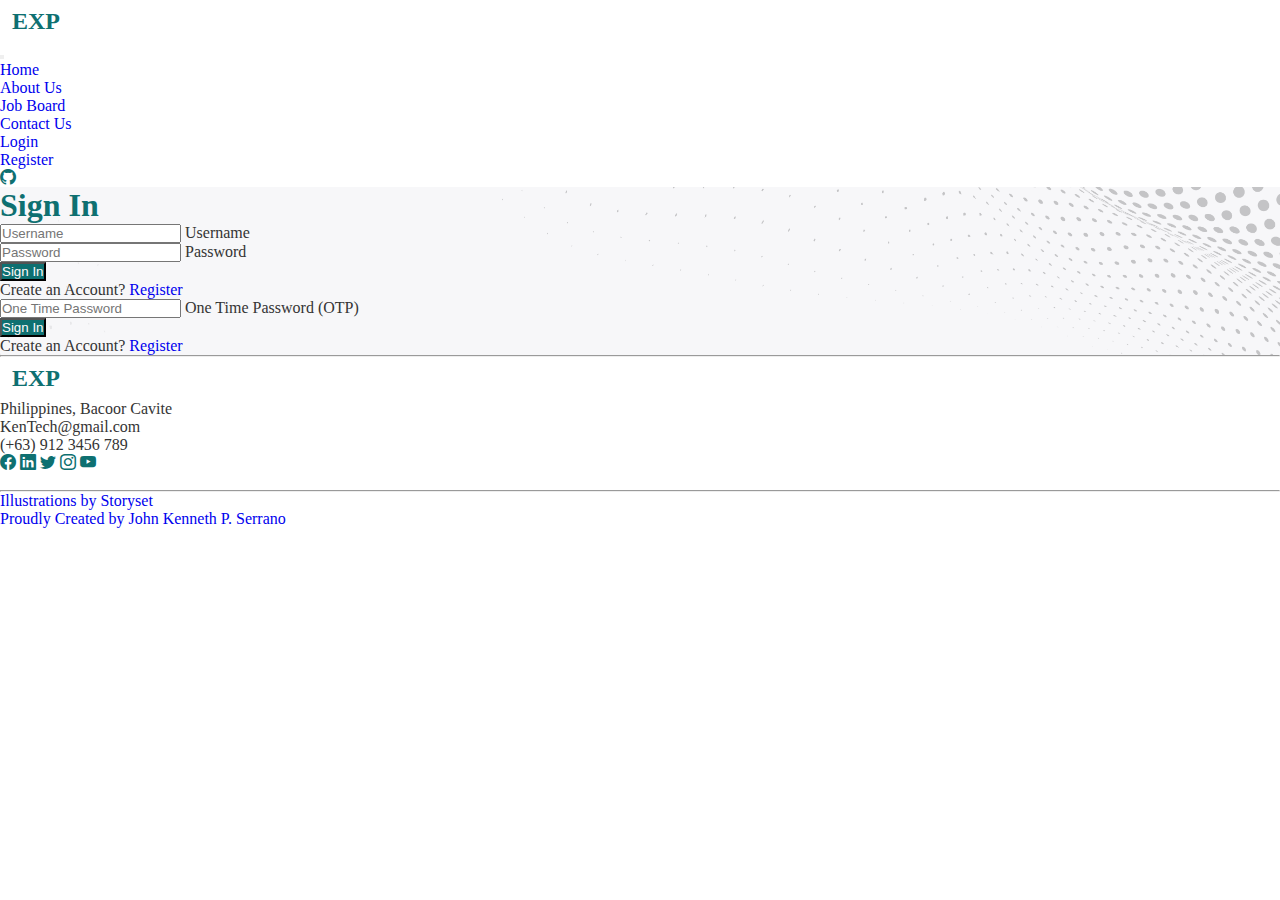
<file: public/login.html>
<!doctype html>
<html lang="en">

<head>
    <!-- Required meta tags -->
    <meta charset="utf-8">
    <meta name="viewport" content="width=device-width, initial-scale=1">

    <!-- Bootstrap CSS -->
    <link href="https://cdn.jsdelivr.net/npm/bootstrap@5.0.2/dist/css/bootstrap.min.css" rel="stylesheet"
        integrity="sha384-EVSTQN3/azprG1Anm3QDgpJLIm9Nao0Yz1ztcQTwFspd3yD65VohhpuuCOmLASjC" crossorigin="anonymous">

    <link rel="stylesheet" href="https://cdn.jsdelivr.net/npm/bootstrap-icons@1.10.3/font/bootstrap-icons.css">

    <link rel="shortcut icon" href="../img/1.png" type="image/x-icon">

    <link rel="stylesheet" href="../css/index.css">

    <title>KenTech Industries</title>
</head>

<body>
    <nav class="navbar navbar-expand-lg navbar-dark text-white bg-dark p-3">
        <div class="container-fluid px-5">
            <a class="navbar-brand" href="../index.html"><span class="px-2">EXP</span>KenTech</a>
            <button class="navbar-toggler" type="button" data-bs-toggle="collapse" data-bs-target="#navbarNav"
                aria-controls="navbarNav" aria-expanded="false" aria-label="Toggle navigation">
                <span class="navbar-toggler-icon"></span>
            </button>
            <div class="collapse navbar-collapse" id="navbarNav">
                <ul class="navbar-nav ms-auto text-center">
                    <li><a class="nav-link" href="../index.html">Home</a></li>
                    <li><a class="nav-link" href="#aboutUs">About Us</a></li>
                    <li><a class="nav-link" href="./jobs.html">Job Board</a></li>
                    <li><a class="nav-link" href="#contactUs">Contact Us</a></li>
                </ul>

                <ul class="navbar-nav ms-auto text-center">
                    <li class="nav-item">
                        <a class="nav-link" href="#">Login</a>
                    </li>
                    <li class="nav-item">
                        <a class="nav-link" href="./register.html">Register</a>
                    </li>
                </ul>

                <a class="nav-link github-icon fs-4 text-success" href="https://k-karambit.github.io/PORTFOLIO-2023/"><i
                        class="bi bi-github"></i></a>
            </div>
        </div>
    </nav>

    <!-- hero section -->

    <section class="hero d-flex flex-column justify-content-center text-center p-5 bg-light">
        <div class="container">
            <div class="col-auto">
                <h1 class="fs-1 fw-bolder w-100 text-center h1-title">Sign In</h1>
            </div>

            <div class="album py-5 bg-light">
                <div class="container">
                    <main class="form-signin">
                        <form class="d-flex gap-3 flex-column" id="form1" action="../scripts/loginScript.html"
                            method="POST" onsubmit="showAndHide()">
                            <div class="form-floating">
                                <input type="text" class="form-control" id="floatingInput" placeholder="Username"
                                    name="username" />
                                <label for="floatingInput">Username</label>
                            </div>

                            <div class="form-floating">
                                <input type="password" class="form-control" id="floatingPassword" placeholder="Password"
                                    name="password" />
                                <label for="floatingPassword">Password</label>
                            </div>

                            <button class="w-100 btn btn-lg" id="btn-signIn" type="submit">
                                Sign In
                            </button>
                            <p class="pt-5">
                                Create an Account?
                                <a href="./register.html" class="link">Register</a>
                            </p>
                        </form>

                        <form class="d-flex gap-3 flex-column d-none" id="form2" action="../scripts/loginScript.html"
                            method="POST">
                            <div class="form-floating">
                                <input type="text" class="form-control" id="floatingInput"
                                    placeholder="One Time Password" name="otp" />
                                <label for="floatingInput">One Time Password (OTP)</label>
                            </div>

                            <button class="w-100 btn btn-lg" type="submit">Sign In</button>
                            <p class="pt-5">
                                Create an Account?
                                <a href="./register.html" class="link">Register</a>
                            </p>
                        </form>
                    </main>
                </div>
            </div>
        </div>
    </section>

    <hr />

    <div class="px-4 py-3 my-5 text-center">
        <a class="navbar-brand text-dark" href="#"><span class="px-2">EXP</span>KenTech</a>
        <div class="col-lg-6 mx-auto">
            <p class="lead mb-4">
                Philippines, Bacoor Cavite <br />
                KenTech@gmail.com <br />
                (+63) 912 3456 789 <br />
            </p>
            <div class="d-grid gap-2 d-sm-flex justify-content-sm-center">
                <a href="#" target="_blank"><i class="bi bi-facebook fs-4 footer-icon"></i></a>
                <a href="#" target="_blank"><i class="bi bi-linkedin fs-4 footer-icon"></i></a>
                <a href="#" target="_blank"><i class="bi bi-twitter fs-4 footer-icon"></i></a>
                <a href="#" target="_blank"><i class="bi bi-instagram fs-4 footer-icon"></i></a>
                <a href="#" target="_blank"><i class="bi bi-youtube fs-4 footer-icon"></i></a>
            </div>
        </div>
        <br />

        <hr />
        <a href="https://storyset.com" target="_blank">Illustrations by Storyset</a>

        <br />

        <a href="https://k-karambit.github.io/PORTFOLIO-2023/" target="_blank">Proudly Created by John Kenneth P.
            Serrano</a>
    </div>

    <!-- Option 1: Bootstrap Bundle with Popper -->
    <script src="https://cdn.jsdelivr.net/npm/bootstrap@5.0.2/dist/js/bootstrap.bundle.min.js"
        integrity="sha384-MrcW6ZMFYlzcLA8Nl+NtUVF0sA7MsXsP1UyJoMp4YLEuNSfAP+JcXn/tWtIaxVXM"
        crossorigin="anonymous"></script>

</body>

</html>
</file>
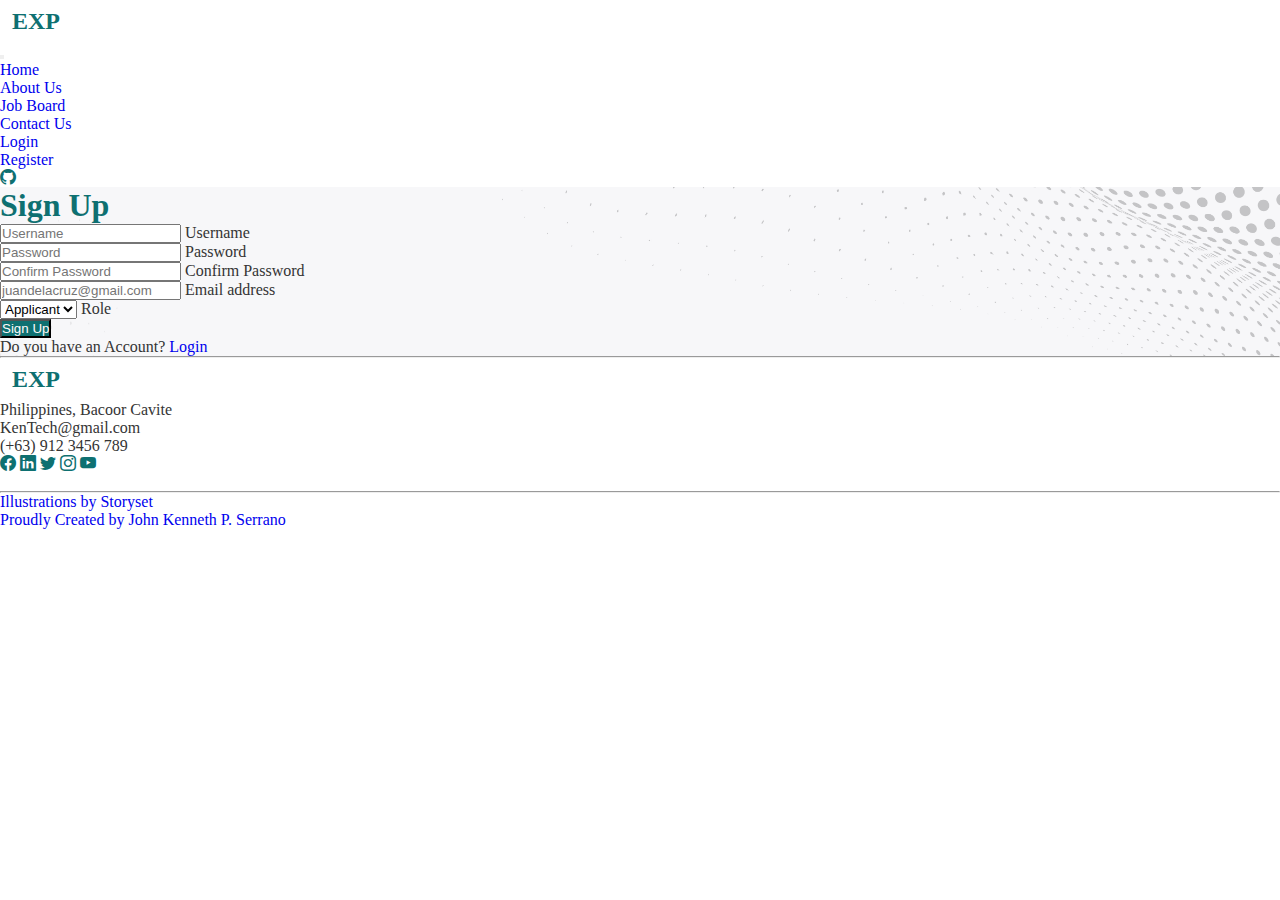
<file: public/register.html>
<!doctype html>
<html lang="en">

<head>
    <!-- Required meta tags -->
    <meta charset="utf-8">
    <meta name="viewport" content="width=device-width, initial-scale=1">

    <!-- Bootstrap CSS -->
    <link href="https://cdn.jsdelivr.net/npm/bootstrap@5.0.2/dist/css/bootstrap.min.css" rel="stylesheet"
        integrity="sha384-EVSTQN3/azprG1Anm3QDgpJLIm9Nao0Yz1ztcQTwFspd3yD65VohhpuuCOmLASjC" crossorigin="anonymous">

    <link rel="stylesheet" href="https://cdn.jsdelivr.net/npm/bootstrap-icons@1.10.3/font/bootstrap-icons.css">

    <link rel="shortcut icon" href="../img/1.png" type="image/x-icon">

    <link rel="stylesheet" href="../css/index.css">

    <title>KenTech Industries</title>
</head>

<body>
    <nav class="navbar navbar-expand-lg navbar-dark text-white bg-dark p-3">
        <div class="container-fluid px-5">
            <a class="navbar-brand" href="../index.html"><span class="px-2">EXP</span>KenTech</a>
            <button class="navbar-toggler" type="button" data-bs-toggle="collapse" data-bs-target="#navbarNav"
                aria-controls="navbarNav" aria-expanded="false" aria-label="Toggle navigation">
                <span class="navbar-toggler-icon"></span>
            </button>
            <div class="collapse navbar-collapse" id="navbarNav">
                <ul class="navbar-nav ms-auto text-center">
                    <li><a class="nav-link" href="../index.html">Home</a></li>
                    <li><a class="nav-link" href="#aboutUs">About Us</a></li>
                    <li><a class="nav-link" href="./jobs.html">Job Board</a></li>
                    <li><a class="nav-link" href="#contactUs">Contact Us</a></li>
                </ul>

                <ul class="navbar-nav ms-auto text-center">
                    <li class="nav-item">
                        <a class="nav-link" href="#">Login</a>
                    </li>
                    <li class="nav-item">
                        <a class="nav-link" href="./register.html">Register</a>
                    </li>
                </ul>

                <a class="nav-link github-icon fs-4 text-success" href="https://k-karambit.github.io/PORTFOLIO-2023/"><i
                        class="bi bi-github"></i></a>
            </div>
        </div>
    </nav>

    <!-- hero section -->

    <section class="hero d-flex flex-column justify-content-center text-center p-5 bg-light">
        <div class="container">
            <div class="col-auto">
                <h1 class="fs-1 fw-bolder w-100 text-center h1-title">Sign Up</h1>
            </div>

            <div class="album py-5 bg-light">
                <div class="container">
                    <main class="form-signin">
                        <form class="d-flex gap-3 flex-column" action="../scripts/registerScript.html" method="post"
                            enctype="multipart/forms">
                            <div class="form-floating">
                                <input type="text" class="form-control" id="floatingInput" placeholder="Username"
                                    name="uname" />
                                <label for="floatingInput">Username</label>
                            </div>

                            <div class="form-floating">
                                <input type="password" class="form-control" id="floatingPassword" placeholder="Password"
                                    name="psw" />
                                <label for="floatingPassword">Password</label>
                            </div>

                            <div class="form-floating">
                                <input type="password" class="form-control" id="floatingPassword"
                                    placeholder="Confirm Password" name="psw2" />
                                <label for="floatingPassword">Confirm Password</label>
                            </div>

                            <div class="form-floating">
                                <input type="email" class="form-control" id="floatingInput"
                                    placeholder="juandelacruz@gmail.com" name="email" />
                                <label for="floatingInput">Email address</label>
                            </div>

                            <div class="form-floating">
                                <select class="form-select" aria-label="Role">
                                    <option selected>Applicant</option>
                                    <option value="Recruiter">Recruiter</option>
                                </select>
                                <label for="floatingInput">Role</label>
                            </div>

                            <button class="w-100 btn btn-lg" type="submit">Sign Up</button>
                            <p class="pt-5">
                                Do you have an Account?
                                <a href="./login.html" class="link">Login</a>
                            </p>
                        </form>
                    </main>
                </div>
            </div>
        </div>
    </section>

    <hr />

    <div class="px-4 py-3 my-5 text-center">
        <a class="navbar-brand text-dark" href="#"><span class="px-2">EXP</span>KenTech</a>
        <div class="col-lg-6 mx-auto">
            <p class="lead mb-4">
                Philippines, Bacoor Cavite <br />
                KenTech@gmail.com <br />
                (+63) 912 3456 789 <br />
            </p>
            <div class="d-grid gap-2 d-sm-flex justify-content-sm-center">
                <a href="#" target="_blank"><i class="bi bi-facebook fs-4 footer-icon"></i></a>
                <a href="#" target="_blank"><i class="bi bi-linkedin fs-4 footer-icon"></i></a>
                <a href="#" target="_blank"><i class="bi bi-twitter fs-4 footer-icon"></i></a>
                <a href="#" target="_blank"><i class="bi bi-instagram fs-4 footer-icon"></i></a>
                <a href="#" target="_blank"><i class="bi bi-youtube fs-4 footer-icon"></i></a>
            </div>
        </div>
        <br />

        <hr />
        <a href="https://storyset.com" target="_blank">Illustrations by Storyset</a>

        <br />

        <a href="https://k-karambit.github.io/PORTFOLIO-2023/" target="_blank">Proudly Created by John Kenneth P.
            Serrano</a>
    </div>

    <!-- Option 1: Bootstrap Bundle with Popper -->
    <script src="https://cdn.jsdelivr.net/npm/bootstrap@5.0.2/dist/js/bootstrap.bundle.min.js"
        integrity="sha384-MrcW6ZMFYlzcLA8Nl+NtUVF0sA7MsXsP1UyJoMp4YLEuNSfAP+JcXn/tWtIaxVXM"
        crossorigin="anonymous"></script>

</body>

</html>
</file>
<file: css/index.css>
* {
  margin: 0;
  padding: 0;
  box-sizing: border-box;
  list-style-type: none;
  text-decoration: none;
}

/* SCROLL BAR */
/* width */
::-webkit-scrollbar {
  width: 5px;
}

/* Track */
::-webkit-scrollbar-track {
  background: #f1f1f1;
}

/* Handle */
::-webkit-scrollbar-thumb {
  background: #888;
}

/* Handle on hover */
::-webkit-scrollbar-thumb:hover {
  background: #555;
}

body {
  color: #343434;
}

h1,
h2,
h3,
h4,
h5,
h6 {
  margin: 0;
  padding: 0;
  height: fit-content;
  width: fit-content;
}

a {
  text-decoration: none;
}

.github-icon {
  color: #0e7071;
}

.navbar-brand {
  font-size: 1.5rem;
  font-weight: bold;
  text-decoration: none;
  color: white;
  display: block;
  padding: 0.5rem 0.75rem;
}

span {
  color: #0e7071;
}

.btn {
  background-color: #0e7071;
  color: #fffafa;
}

.btn:hover {
  background-color: transparent;
  color: #343434;
  border: 1px solid #0e7071;
}

.hero {
  background: url("../img/try.jpg");
  background-size: cover;
  background-position: center;
  background-repeat: no-repeat;
  background-attachment: fixed;
}

.whatWeOffer {
  background: url("../img/WhitePatternBG.png");
  background-size: cover;
  background-position: center;
  background-repeat: no-repeat;
  background-attachment: fixed;
}

.footer-icon {
  color: #0e7071;
}

.h1-title {
  color: #0e7071;
}
</file>
